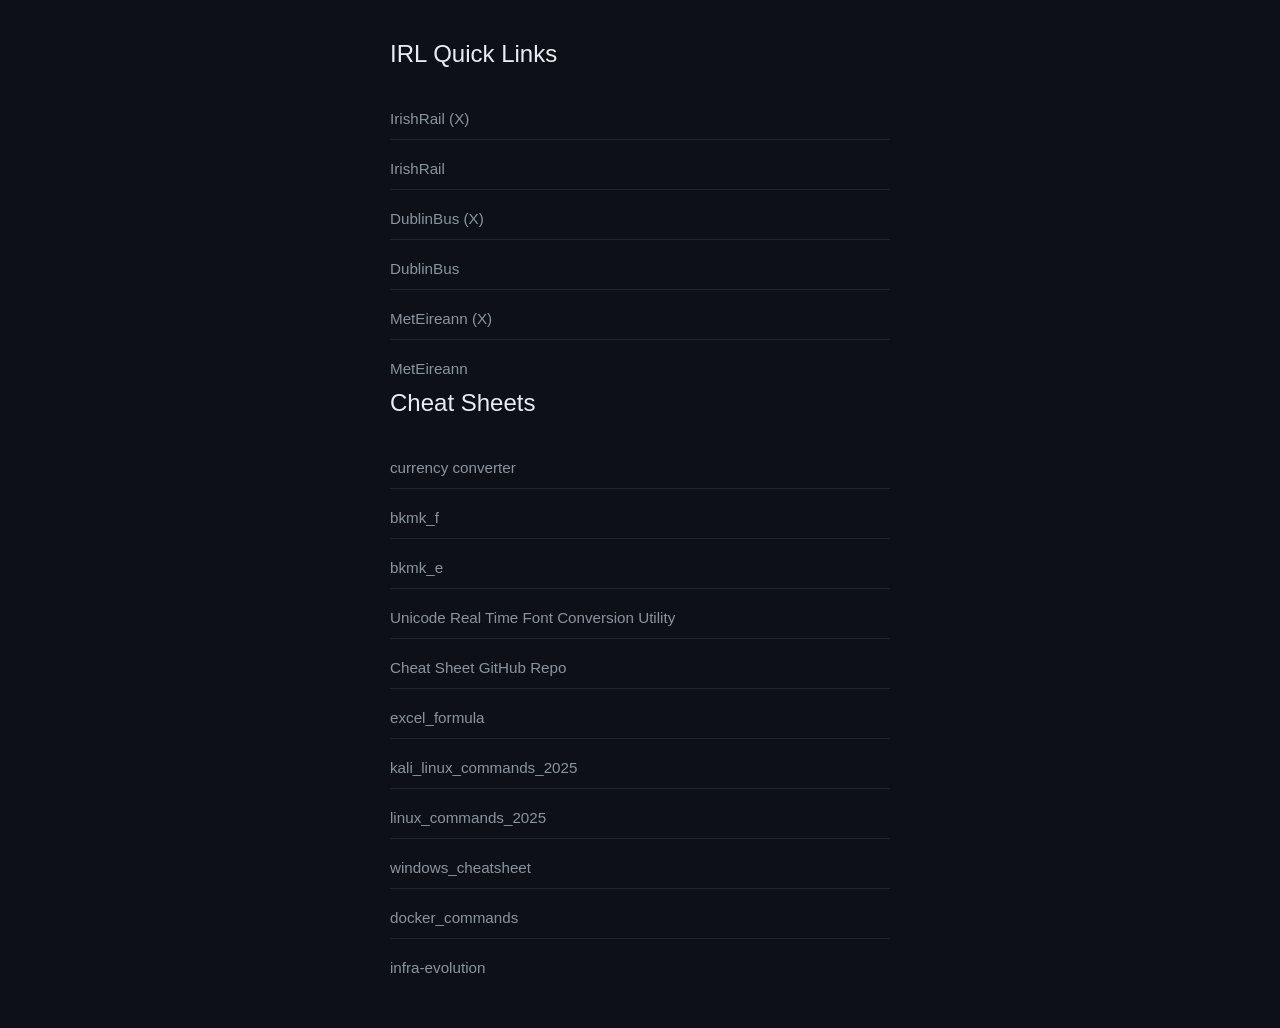
<file: index.html>
<!DOCTYPE html>
<html lang="en">
<head>
    <meta charset="UTF-8">
    <meta name="viewport" content="width=device-width, initial-scale=1.0">
    <title>Cheat Sheets</title>
    <style>
        * {
            margin: 0;
            padding: 0;
            box-sizing: border-box;
        }

        body {
            font-family: -apple-system, BlinkMacSystemFont, 'Segoe UI', sans-serif;
            background: #0d1117;
            color: #c9d1d9;
            min-height: 100vh;
            display: flex;
            justify-content: center;
            align-items: center;
            padding: 40px 20px;
        }

        .container {
            max-width: 500px;
            width: 100%;
        }

        h1 {
            font-size: 1.5em;
            font-weight: 400;
            margin-bottom: 30px;
            color: #e6edf3;
        }

        .links-list {
            display: flex;
            flex-direction: column;
            gap: 8px;
        }

        .links-list a {
            color: #8b949e;
            text-decoration: none;
            padding: 12px 0;
            border-bottom: 1px solid #21262d;
            transition: color 0.2s ease;
            font-size: 0.95em;
        }

        .links-list a:hover {
            color: #58a6ff;
        }

        .links-list a:last-child {
            border-bottom: none;
        }
    </style>
</head>
<body>
    <div class="container">
        <h1>IRL Quick Links</h1>
        <div class="links-list">
            <a href="https://x.com/IrishRail " target="_blank">IrishRail (X)</a>
            <a href="https://www.irishrail.ie/en-ie/news/service-updates" target="_blank">IrishRail</a>
            <a href="https://x.com/dublinbusnews" target="_blank">DublinBus (X)</a>
            <a href="https://www.dublinbus.ie/news" target="_blank">DublinBus</a>
            <a href="https://x.com/MetEireann" target="_blank">MetEireann (X)</a>
            <a href="https://www.met.ie/" target="_blank">MetEireann</a>            
        </div>

        <h1>Cheat Sheets</h1>
        <div class="links-list">
            <!--<a href="https://en.wikipedia.org/wiki/Sukhoi_Su-27" target="_blank">test_link</a>-->
            <a href="https://share.google/RWYBJfytZVqCbBLNk" target="_blank">currency converter</a>
            <a href="https://daredumidu.github.io/ds_cheat_sheets/bm/bookmarks_ff.html" target="_blank">bkmk_f</a>
            <a href="https://daredumidu.github.io/ds_cheat_sheets/bm/bookmarks_edge.html" target="_blank">bkmk_e</a>
            <a href="https://daredumidu.github.io/ds_cheat_sheets/unicode/Real_Time_Unicode_Converter.htm" target="_blank">Unicode Real Time Font Conversion Utility</a>
            <a href="https://github.com/daredumidu/ds_cheat_sheets" target="_blank">Cheat Sheet GitHub Repo</a>
            <a href="https://daredumidu.github.io/ds_cheat_sheets/excel_formula.txt" target="_blank">excel_formula</a>
            <a href="https://daredumidu.github.io/ds_cheat_sheets/kali_linux_commands_2025.txt" target="_blank">kali_linux_commands_2025</a>
            <a href="https://daredumidu.github.io/ds_cheat_sheets/linux_commands_2025.txt" target="_blank">linux_commands_2025</a>
            <a href="https://daredumidu.github.io/ds_cheat_sheets/windows_cheatsheet.txt" target="_blank">windows_cheatsheet</a>
            <a href="https://daredumidu.github.io/ds_cheat_sheets/docker_commands.txt" target="_blank">docker_commands</a>
            <a href="https://daredumidu.github.io/ds_cheat_sheets/mermaid/infra-evolution.html" target="_blank">infra-evolution</a>

        </div>
        
    </div>

</body>
</html>
</file>
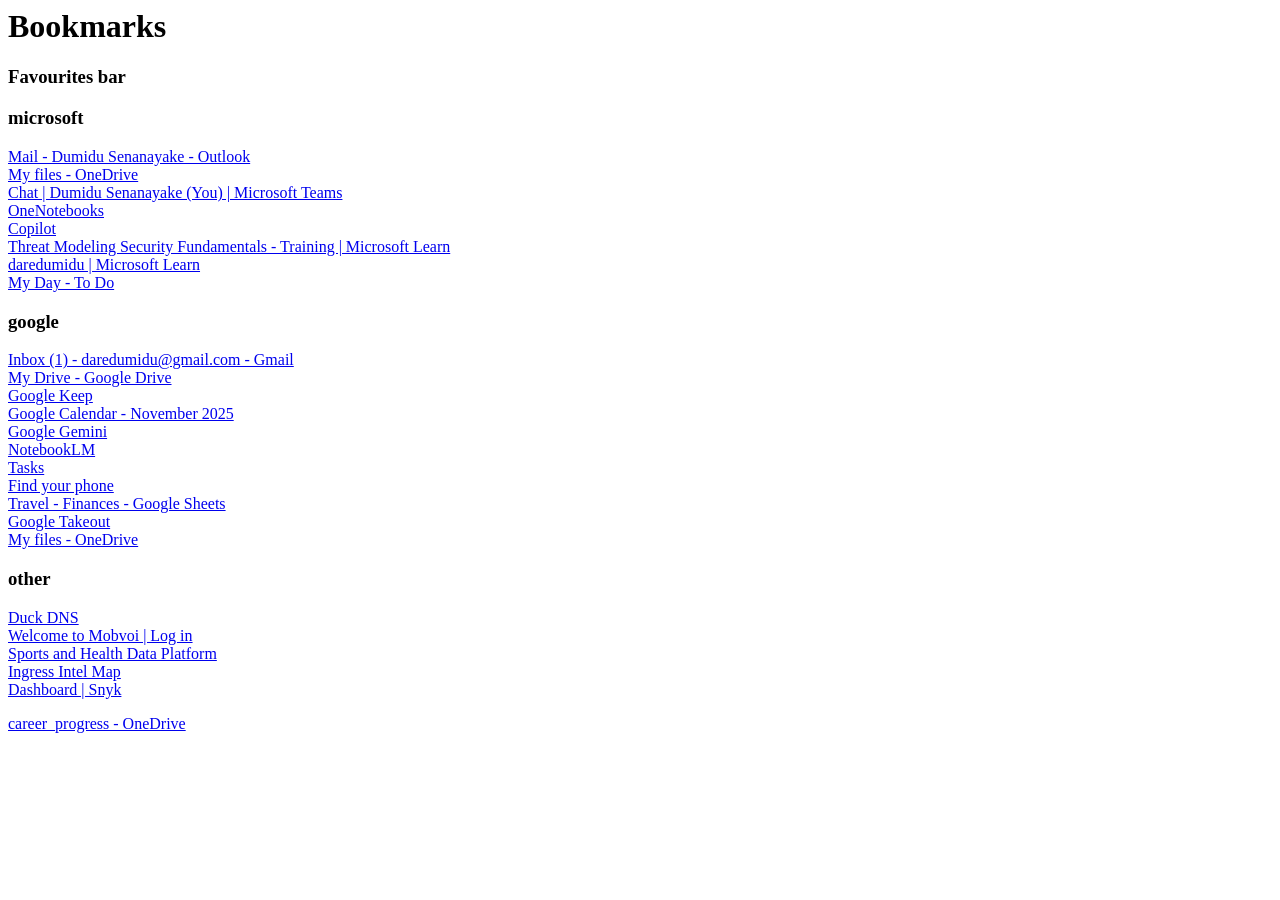
<file: booknarks_edge.html>
<!DOCTYPE NETSCAPE-Bookmark-file-1>
<!-- This is an automatically generated file.
     It will be read and overwritten.
     DO NOT EDIT! -->
<META HTTP-EQUIV="Content-Type" CONTENT="text/html; charset=UTF-8">
<TITLE>Bookmarks</TITLE>
<H1>Bookmarks</H1>
<DL><p>
    <DT><H3 ADD_DATE="1771074055" LAST_MODIFIED="0" PERSONAL_TOOLBAR_FOLDER="true">Favourites bar</H3>
    <DL><p>
        <DT><H3 ADD_DATE="1762255246" LAST_MODIFIED="1763492271">microsoft</H3>
        <DL><p>
            <DT><A HREF="https://outlook.live.com/mail/0/" ADD_DATE="1711275766" ICON="[data-uri]">Mail - Dumidu Senanayake - Outlook</A>
            <DT><A HREF="https://onedrive.live.com/?id=root&cid=1509F08272B835AF" ADD_DATE="1709491446" ICON="[data-uri]">My files - OneDrive</A>
            <DT><A HREF="https://teams.live.com/v2" ADD_DATE="1752751922" ICON="[data-uri]">Chat | Dumidu Senanayake (You) | Microsoft Teams</A>
            <DT><A HREF="https://www.onenote.com/notebooks?auth=1&nf=1&fromAR=1" ADD_DATE="1715942907" ICON="[data-uri]">OneNotebooks</A>
            <DT><A HREF="https://copilot.microsoft.com/" ADD_DATE="1711960123" ICON="[data-uri]">Copilot</A>
            <DT><A HREF="https://learn.microsoft.com/en-us/training/paths/tm-threat-modeling-fundamentals/" ADD_DATE="1746131644" ICON="[data-uri]">Threat Modeling Security Fundamentals - Training | Microsoft Learn</A>
            <DT><A HREF="https://learn.microsoft.com/en-us/users/daredumidu/" ADD_DATE="1746131665" ICON="[data-uri]">daredumidu | Microsoft Learn</A>
            <DT><A HREF="https://to-do.live.com/tasks/" ADD_DATE="1763492271" ICON="[data-uri]">My Day - To Do</A>
        </DL><p>
        <DT><H3 ADD_DATE="1762255302" LAST_MODIFIED="1771690119">google</H3>
        <DL><p>
            <DT><A HREF="https://mail.google.com/mail/u/0/#inbox" ADD_DATE="1762255193" ICON="[data-uri]">Inbox (1) - daredumidu@gmail.com - Gmail</A>
            <DT><A HREF="https://drive.google.com/drive/my-drive" ADD_DATE="1762255221" ICON="[data-uri]">My Drive - Google Drive</A>
            <DT><A HREF="https://keep.google.com/" ADD_DATE="1762255385" ICON="[data-uri]">Google Keep</A>
            <DT><A HREF="https://calendar.google.com/calendar/u/0/r?pli=1" ADD_DATE="1762255355" ICON="[data-uri]">Google Calendar - November 2025</A>
            <DT><A HREF="https://gemini.google.com/app" ADD_DATE="1762255432" ICON="[data-uri]">Google Gemini</A>
            <DT><A HREF="https://notebooklm.google.com/" ADD_DATE="1763557625" ICON="[data-uri]">NotebookLM</A>
            <DT><A HREF="https://tasks.google.com/u/0/tasks/" ADD_DATE="1763490089" ICON="[data-uri]">Tasks</A>
            <DT><A HREF="https://myaccount.google.com/find-your-phone?pli=1" ADD_DATE="1765142113" ICON="[data-uri]">Find your phone</A>
            <DT><A HREF="https://docs.google.com/spreadsheets/d/1Va7y75VR1AEHIvyV1kJ89_4T4nCxevs6gvGrwm92EVA/edit?gid=230122126#gid=230122126" ADD_DATE="1766862909" ICON="[data-uri]">Travel - Finances - Google Sheets</A>
            <DT><A HREF="https://takeout.google.com/?pli=1" ADD_DATE="1767351826" ICON="[data-uri]">Google Takeout</A>
            <DT><A HREF="https://onedrive.live.com/?view=0" ADD_DATE="1771690119" ICON="[data-uri]">My files - OneDrive</A>
        </DL><p>
        <DT><H3 ADD_DATE="1765125659" LAST_MODIFIED="1766417194">other</H3>
        <DL><p>
            <DT><A HREF="https://www.duckdns.org/login-google?state=uhiuhogyufowaeohawhesauoi&code=4%2F0Ab32j91epjFue04bID56utaqcM2JLR3c4SEptm0b4MlKlxiVANWvdmuLJ-EqNSrFa4_s-g&scope=email+https%3A%2F%2Fwww.googleapis.com%2Fauth%2Fuserinfo.email+openid&authuser=0&prompt=none" ADD_DATE="1764439403" ICON="[data-uri]">Duck DNS</A>
            <DT><A HREF="https://www.mobvoi.com/eu/account/login" ADD_DATE="1762255483" ICON="[data-uri]">Welcome to Mobvoi | Log in</A>
            <DT><A HREF="https://health.mobvoi.com/login?redirect_url=https%3A%2F%2Fhealth.mobvoi.com" ADD_DATE="1762255501" ICON="[data-uri]">Sports and Health Data Platform</A>
            <DT><A HREF="https://intel.ingress.com/intel" ADD_DATE="1765125792" ICON="[data-uri]">Ingress Intel Map</A>
            <DT><A HREF="https://app.snyk.io/org/daredumidu/dashboard" ADD_DATE="1766417194" ICON="[data-uri]">Dashboard | Snyk</A>
        </DL><p>
    </DL><p>
    <DT><A HREF="https://onedrive.live.com/?id=%2Fpersonal%2F1509f08272b835af%2FDocuments%2Fdumidu%2Fcareer%5Fprogress&view=0&noAuthRedirect=1" ADD_DATE="1754590787" ICON="[data-uri]">career_progress - OneDrive</A>
</DL><p>
</file>
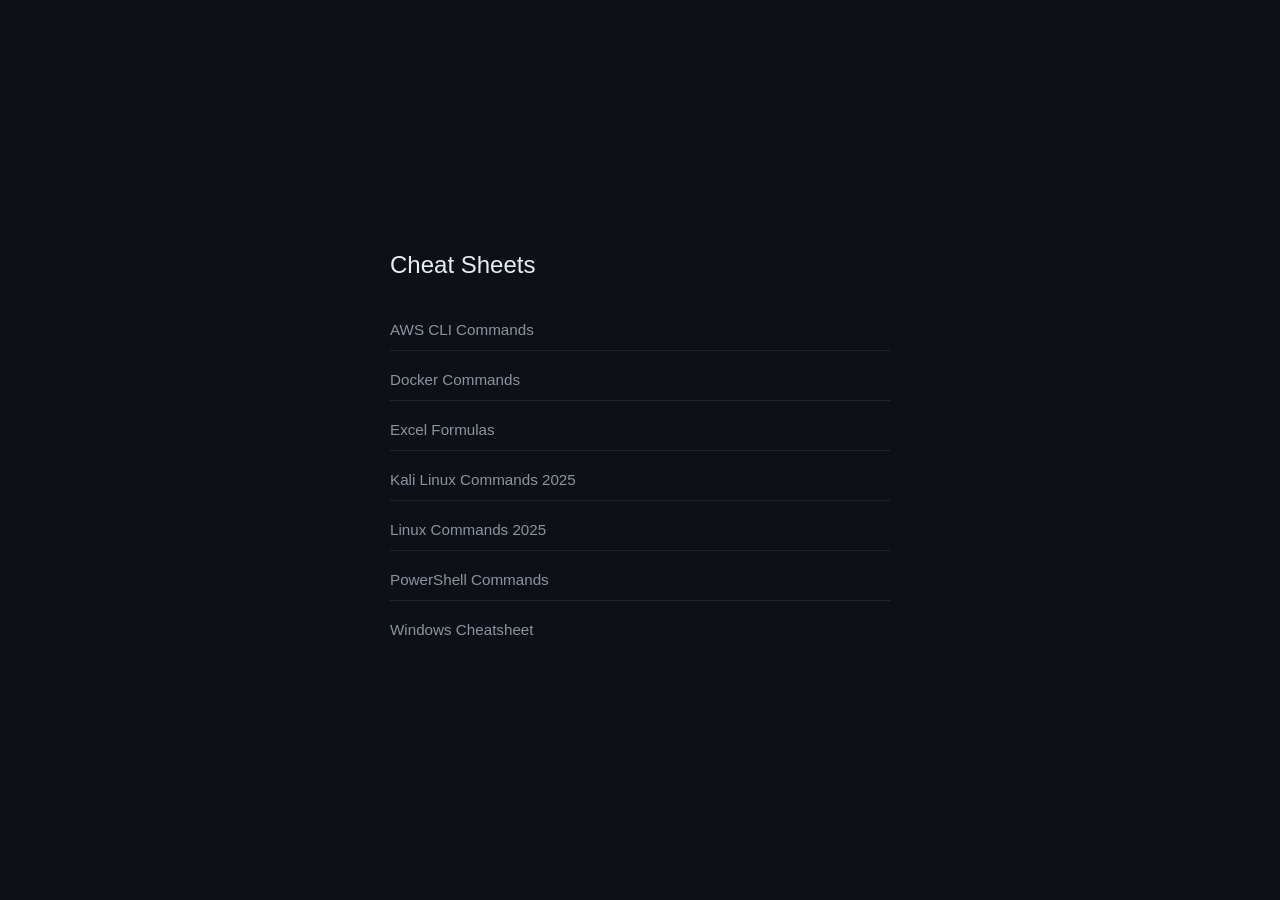
<file: cheet_sheet.html>
<!DOCTYPE html>
<html lang="en">
<head>
    <meta charset="UTF-8">
    <meta name="viewport" content="width=device-width, initial-scale=1.0">
    <title>Cheat Sheets</title>
    <style>
        * {
            margin: 0;
            padding: 0;
            box-sizing: border-box;
        }

        body {
            font-family: -apple-system, BlinkMacSystemFont, 'Segoe UI', sans-serif;
            background: #0d1117;
            color: #c9d1d9;
            min-height: 100vh;
            display: flex;
            justify-content: center;
            align-items: center;
            padding: 40px 20px;
        }

        .container {
            max-width: 500px;
            width: 100%;
        }

        h1 {
            font-size: 1.5em;
            font-weight: 400;
            margin-bottom: 30px;
            color: #e6edf3;
        }

        .links-list {
            display: flex;
            flex-direction: column;
            gap: 8px;
        }

        .links-list a {
            color: #8b949e;
            text-decoration: none;
            padding: 12px 0;
            border-bottom: 1px solid #21262d;
            transition: color 0.2s ease;
            font-size: 0.95em;
        }

        .links-list a:hover {
            color: #58a6ff;
        }

        .links-list a:last-child {
            border-bottom: none;
        }
    </style>
</head>
<body>
    <div class="container">
        <h1>Cheat Sheets</h1>
        <div class="links-list">
            <a href="https://daredumidu.github.io/ds_cheat_sheets/aws_cli.txt" target="_blank">AWS CLI Commands</a>
            <a href="https://daredumidu.github.io/ds_cheat_sheets/docker_commands.txt" target="_blank">Docker Commands</a>
            <a href="https://daredumidu.github.io/ds_cheat_sheets/excel_formula.txt" target="_blank">Excel Formulas</a>
            <a href="https://daredumidu.github.io/ds_cheat_sheets/kali_linux_commands_2025.txt" target="_blank">Kali Linux Commands 2025</a>
            <a href="https://daredumidu.github.io/ds_cheat_sheets/linux_commands_2025.txt" target="_blank">Linux Commands 2025</a>
            <a href="https://daredumidu.github.io/ds_cheat_sheets/powershell_commands.txt" target="_blank">PowerShell Commands</a>
            <a href="https://daredumidu.github.io/ds_cheat_sheets/windows_cheatsheet.txt" target="_blank">Windows Cheatsheet</a>
        </div>
    </div>
</body>
</html>
</file>
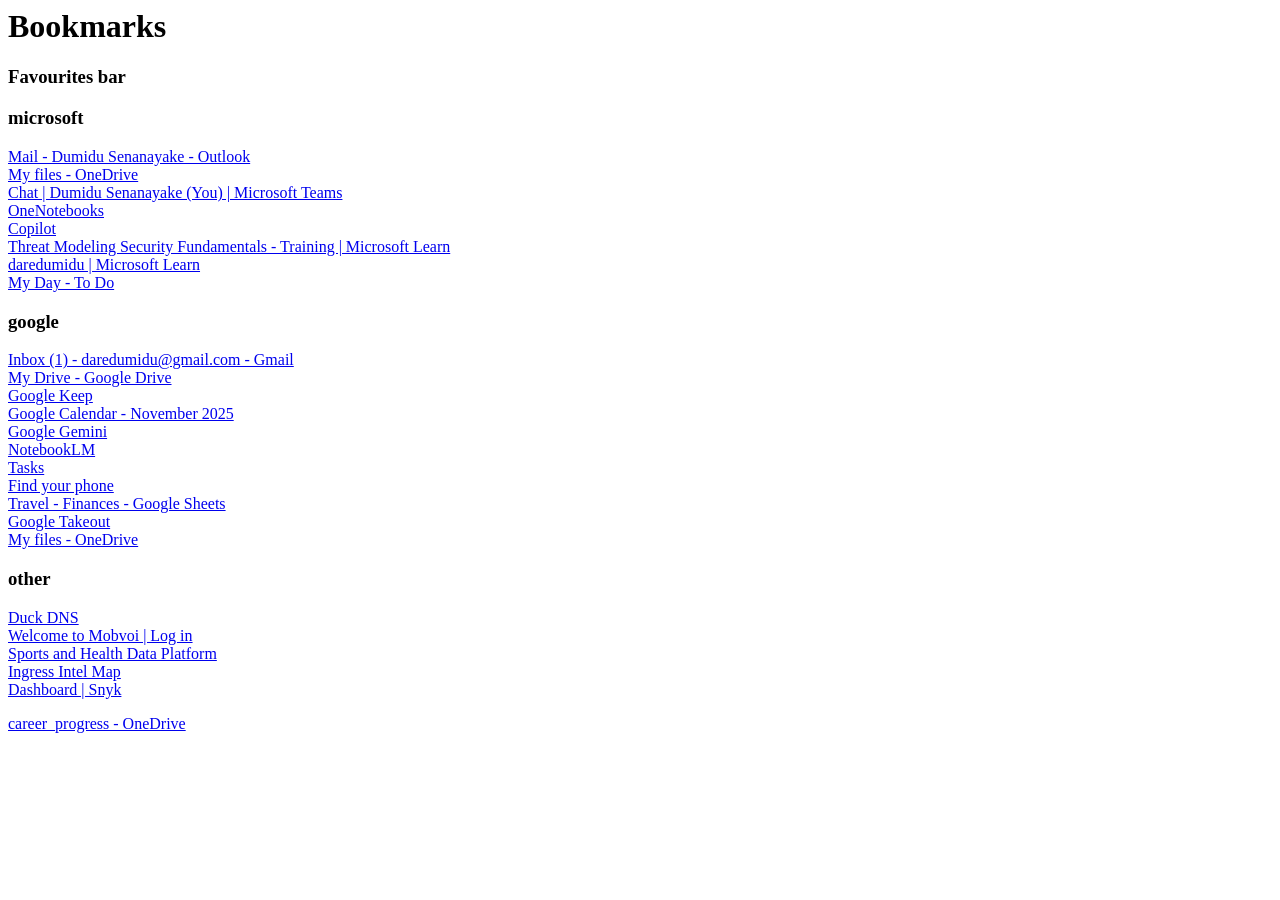
<file: bm/bookmarks_edge.html>
<!DOCTYPE NETSCAPE-Bookmark-file-1>
<!-- This is an automatically generated file.
     It will be read and overwritten.
     DO NOT EDIT! -->
<META HTTP-EQUIV="Content-Type" CONTENT="text/html; charset=UTF-8">
<TITLE>Bookmarks</TITLE>
<H1>Bookmarks</H1>
<DL><p>
    <DT><H3 ADD_DATE="1771074055" LAST_MODIFIED="0" PERSONAL_TOOLBAR_FOLDER="true">Favourites bar</H3>
    <DL><p>
        <DT><H3 ADD_DATE="1762255246" LAST_MODIFIED="1763492271">microsoft</H3>
        <DL><p>
            <DT><A HREF="https://outlook.live.com/mail/0/" ADD_DATE="1711275766" ICON="[data-uri]">Mail - Dumidu Senanayake - Outlook</A>
            <DT><A HREF="https://onedrive.live.com/?id=root&cid=1509F08272B835AF" ADD_DATE="1709491446" ICON="[data-uri]">My files - OneDrive</A>
            <DT><A HREF="https://teams.live.com/v2" ADD_DATE="1752751922" ICON="[data-uri]">Chat | Dumidu Senanayake (You) | Microsoft Teams</A>
            <DT><A HREF="https://www.onenote.com/notebooks?auth=1&nf=1&fromAR=1" ADD_DATE="1715942907" ICON="[data-uri]">OneNotebooks</A>
            <DT><A HREF="https://copilot.microsoft.com/" ADD_DATE="1711960123" ICON="[data-uri]">Copilot</A>
            <DT><A HREF="https://learn.microsoft.com/en-us/training/paths/tm-threat-modeling-fundamentals/" ADD_DATE="1746131644" ICON="[data-uri]">Threat Modeling Security Fundamentals - Training | Microsoft Learn</A>
            <DT><A HREF="https://learn.microsoft.com/en-us/users/daredumidu/" ADD_DATE="1746131665" ICON="[data-uri]">daredumidu | Microsoft Learn</A>
            <DT><A HREF="https://to-do.live.com/tasks/" ADD_DATE="1763492271" ICON="[data-uri]">My Day - To Do</A>
        </DL><p>
        <DT><H3 ADD_DATE="1762255302" LAST_MODIFIED="1771690119">google</H3>
        <DL><p>
            <DT><A HREF="https://mail.google.com/mail/u/0/#inbox" ADD_DATE="1762255193" ICON="[data-uri]">Inbox (1) - daredumidu@gmail.com - Gmail</A>
            <DT><A HREF="https://drive.google.com/drive/my-drive" ADD_DATE="1762255221" ICON="[data-uri]">My Drive - Google Drive</A>
            <DT><A HREF="https://keep.google.com/" ADD_DATE="1762255385" ICON="[data-uri]">Google Keep</A>
            <DT><A HREF="https://calendar.google.com/calendar/u/0/r?pli=1" ADD_DATE="1762255355" ICON="[data-uri]">Google Calendar - November 2025</A>
            <DT><A HREF="https://gemini.google.com/app" ADD_DATE="1762255432" ICON="[data-uri]">Google Gemini</A>
            <DT><A HREF="https://notebooklm.google.com/" ADD_DATE="1763557625" ICON="[data-uri]">NotebookLM</A>
            <DT><A HREF="https://tasks.google.com/u/0/tasks/" ADD_DATE="1763490089" ICON="[data-uri]">Tasks</A>
            <DT><A HREF="https://myaccount.google.com/find-your-phone?pli=1" ADD_DATE="1765142113" ICON="[data-uri]">Find your phone</A>
            <DT><A HREF="https://docs.google.com/spreadsheets/d/1Va7y75VR1AEHIvyV1kJ89_4T4nCxevs6gvGrwm92EVA/edit?gid=230122126#gid=230122126" ADD_DATE="1766862909" ICON="[data-uri]">Travel - Finances - Google Sheets</A>
            <DT><A HREF="https://takeout.google.com/?pli=1" ADD_DATE="1767351826" ICON="[data-uri]">Google Takeout</A>
            <DT><A HREF="https://onedrive.live.com/?view=0" ADD_DATE="1771690119" ICON="[data-uri]">My files - OneDrive</A>
        </DL><p>
        <DT><H3 ADD_DATE="1765125659" LAST_MODIFIED="1766417194">other</H3>
        <DL><p>
            <DT><A HREF="https://www.duckdns.org/login-google?state=uhiuhogyufowaeohawhesauoi&code=4%2F0Ab32j91epjFue04bID56utaqcM2JLR3c4SEptm0b4MlKlxiVANWvdmuLJ-EqNSrFa4_s-g&scope=email+https%3A%2F%2Fwww.googleapis.com%2Fauth%2Fuserinfo.email+openid&authuser=0&prompt=none" ADD_DATE="1764439403" ICON="[data-uri]">Duck DNS</A>
            <DT><A HREF="https://www.mobvoi.com/eu/account/login" ADD_DATE="1762255483" ICON="[data-uri]">Welcome to Mobvoi | Log in</A>
            <DT><A HREF="https://health.mobvoi.com/login?redirect_url=https%3A%2F%2Fhealth.mobvoi.com" ADD_DATE="1762255501" ICON="[data-uri]">Sports and Health Data Platform</A>
            <DT><A HREF="https://intel.ingress.com/intel" ADD_DATE="1765125792" ICON="[data-uri]">Ingress Intel Map</A>
            <DT><A HREF="https://app.snyk.io/org/daredumidu/dashboard" ADD_DATE="1766417194" ICON="[data-uri]">Dashboard | Snyk</A>
        </DL><p>
    </DL><p>
    <DT><A HREF="https://onedrive.live.com/?id=%2Fpersonal%2F1509f08272b835af%2FDocuments%2Fdumidu%2Fcareer%5Fprogress&view=0&noAuthRedirect=1" ADD_DATE="1754590787" ICON="[data-uri]">career_progress - OneDrive</A>
</DL><p>
</file>
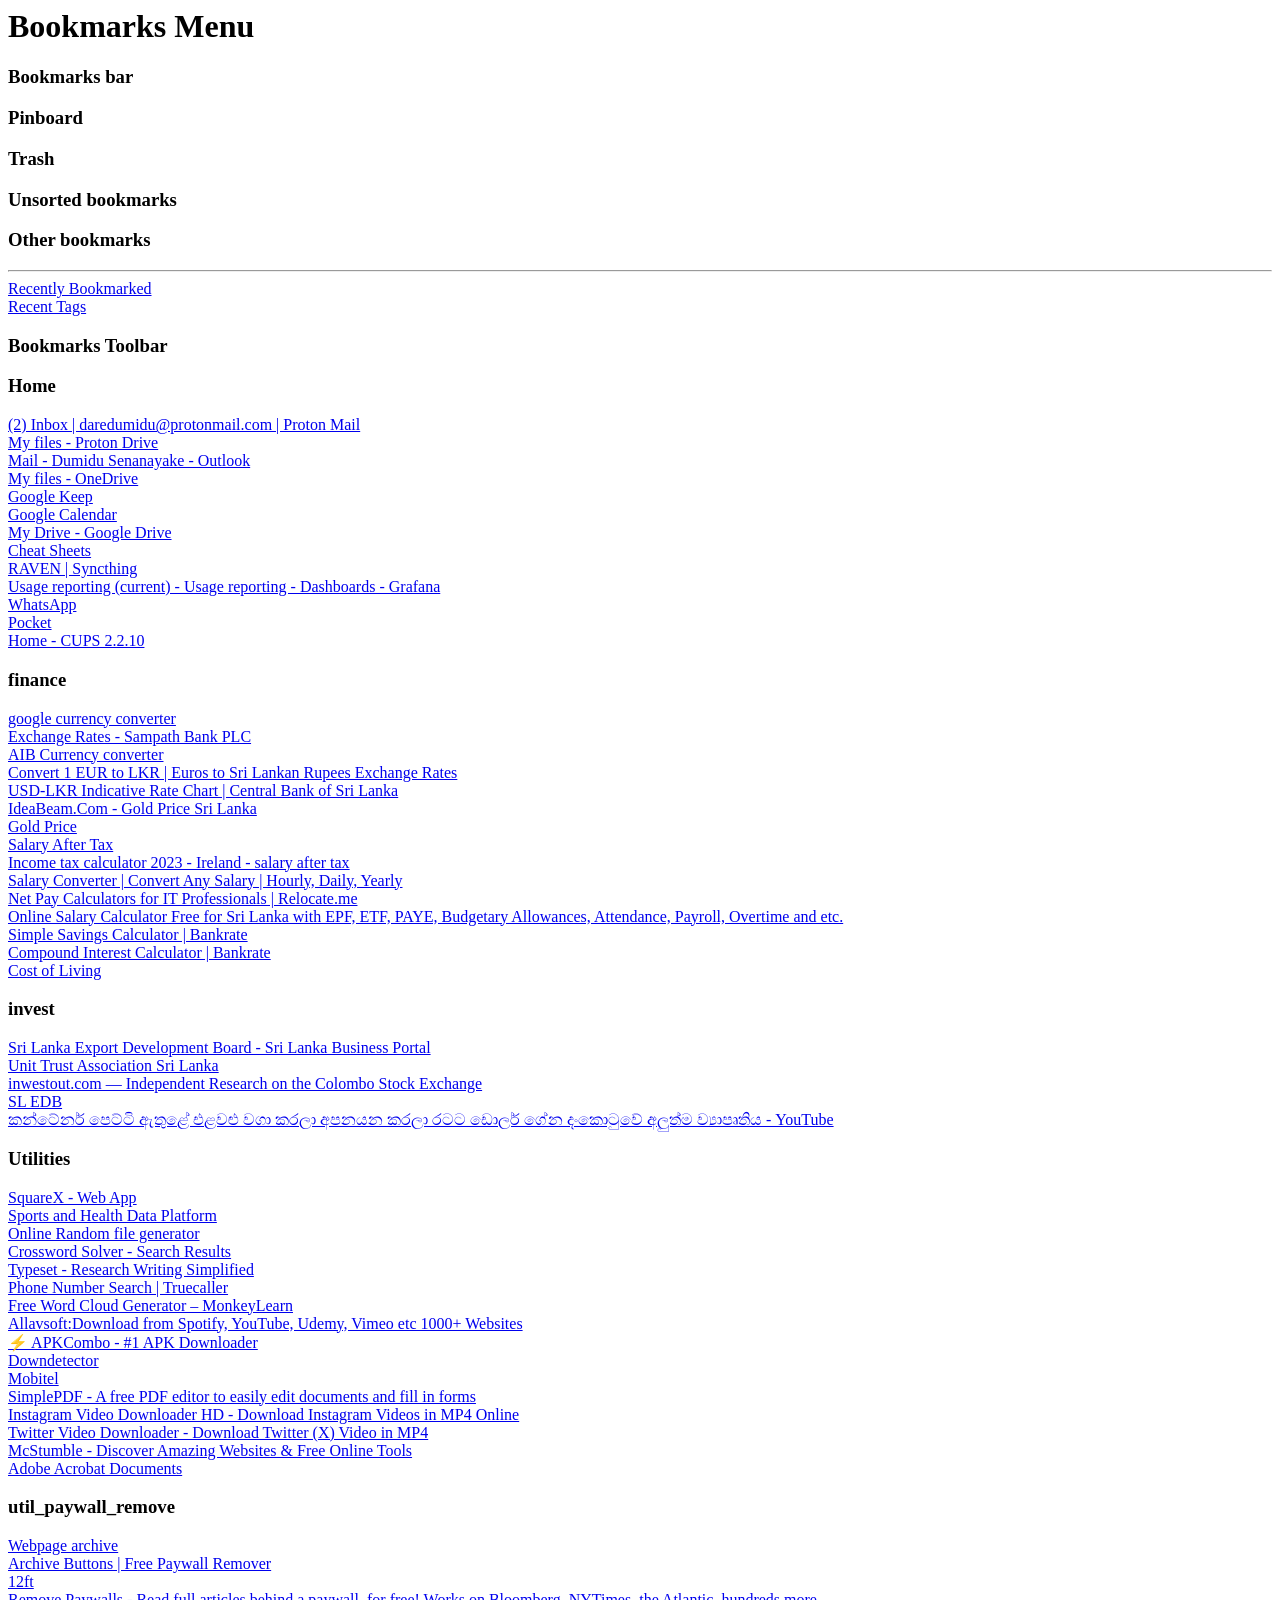
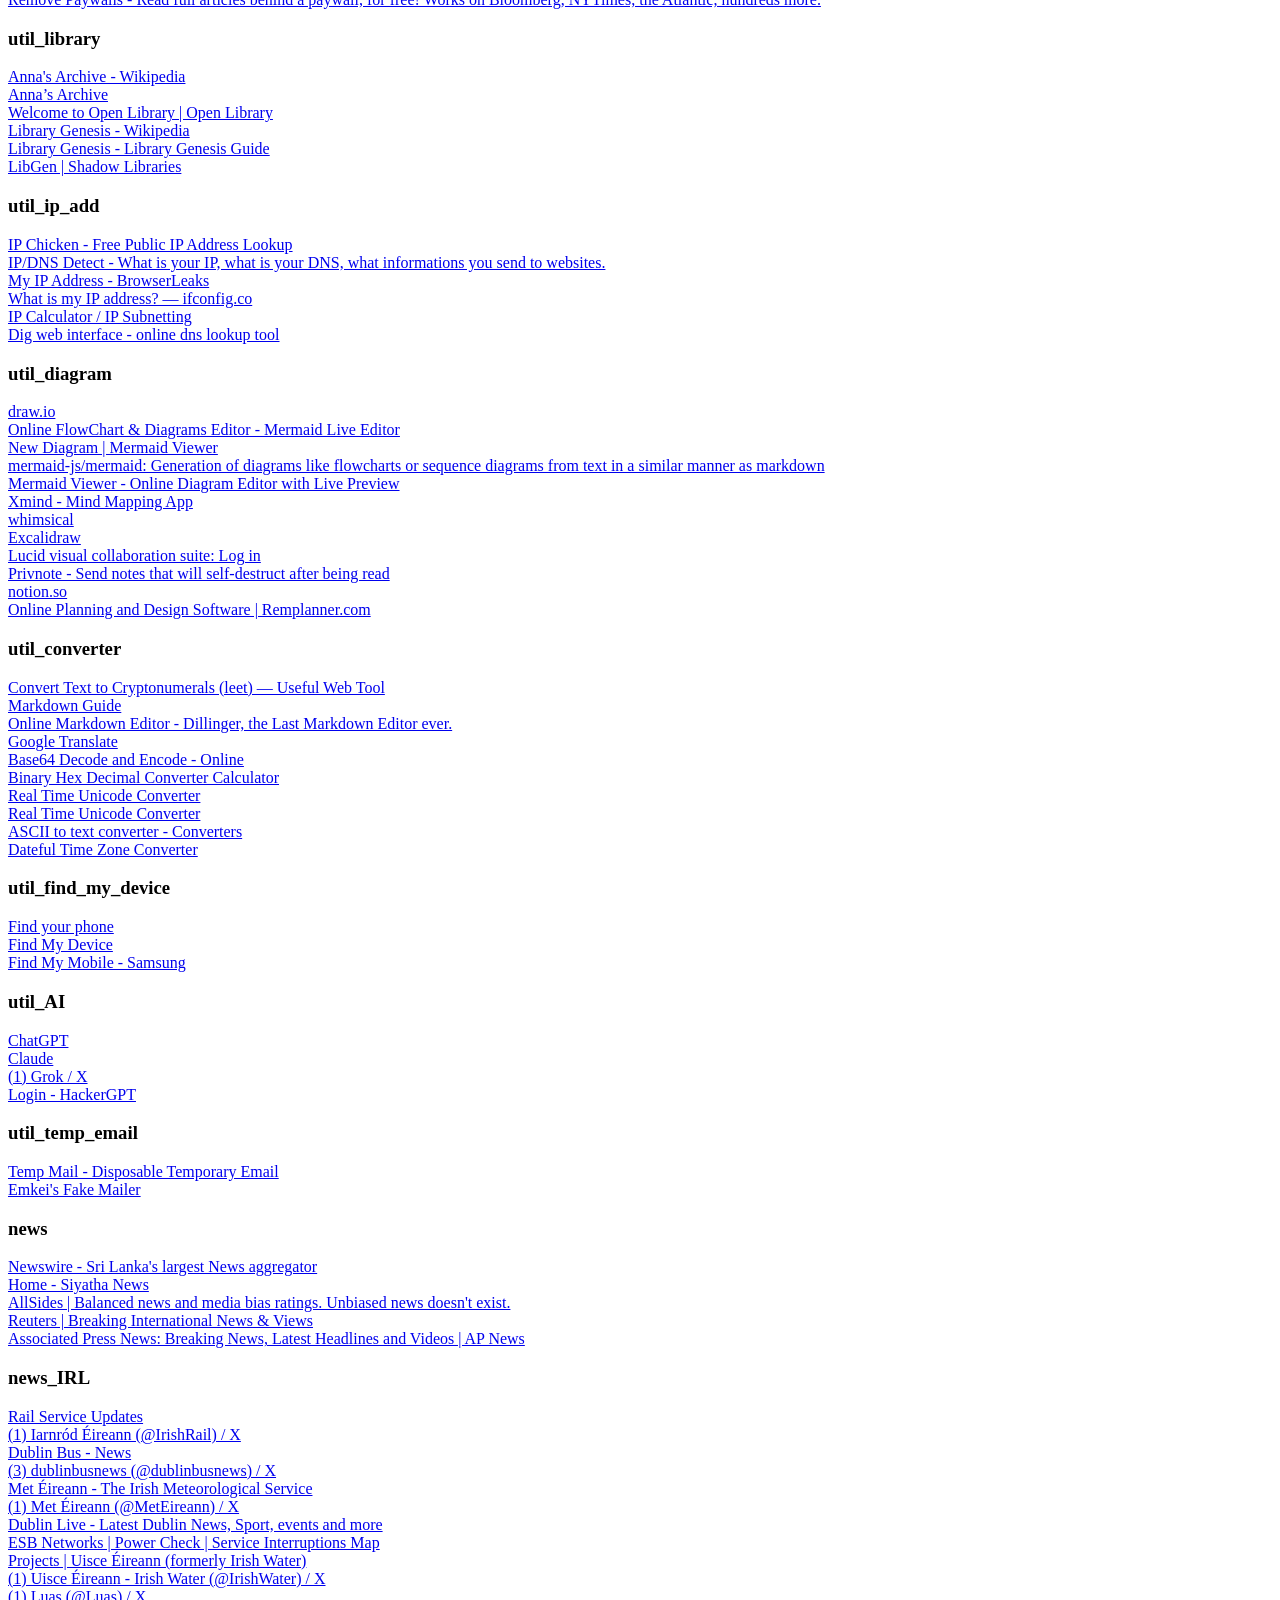
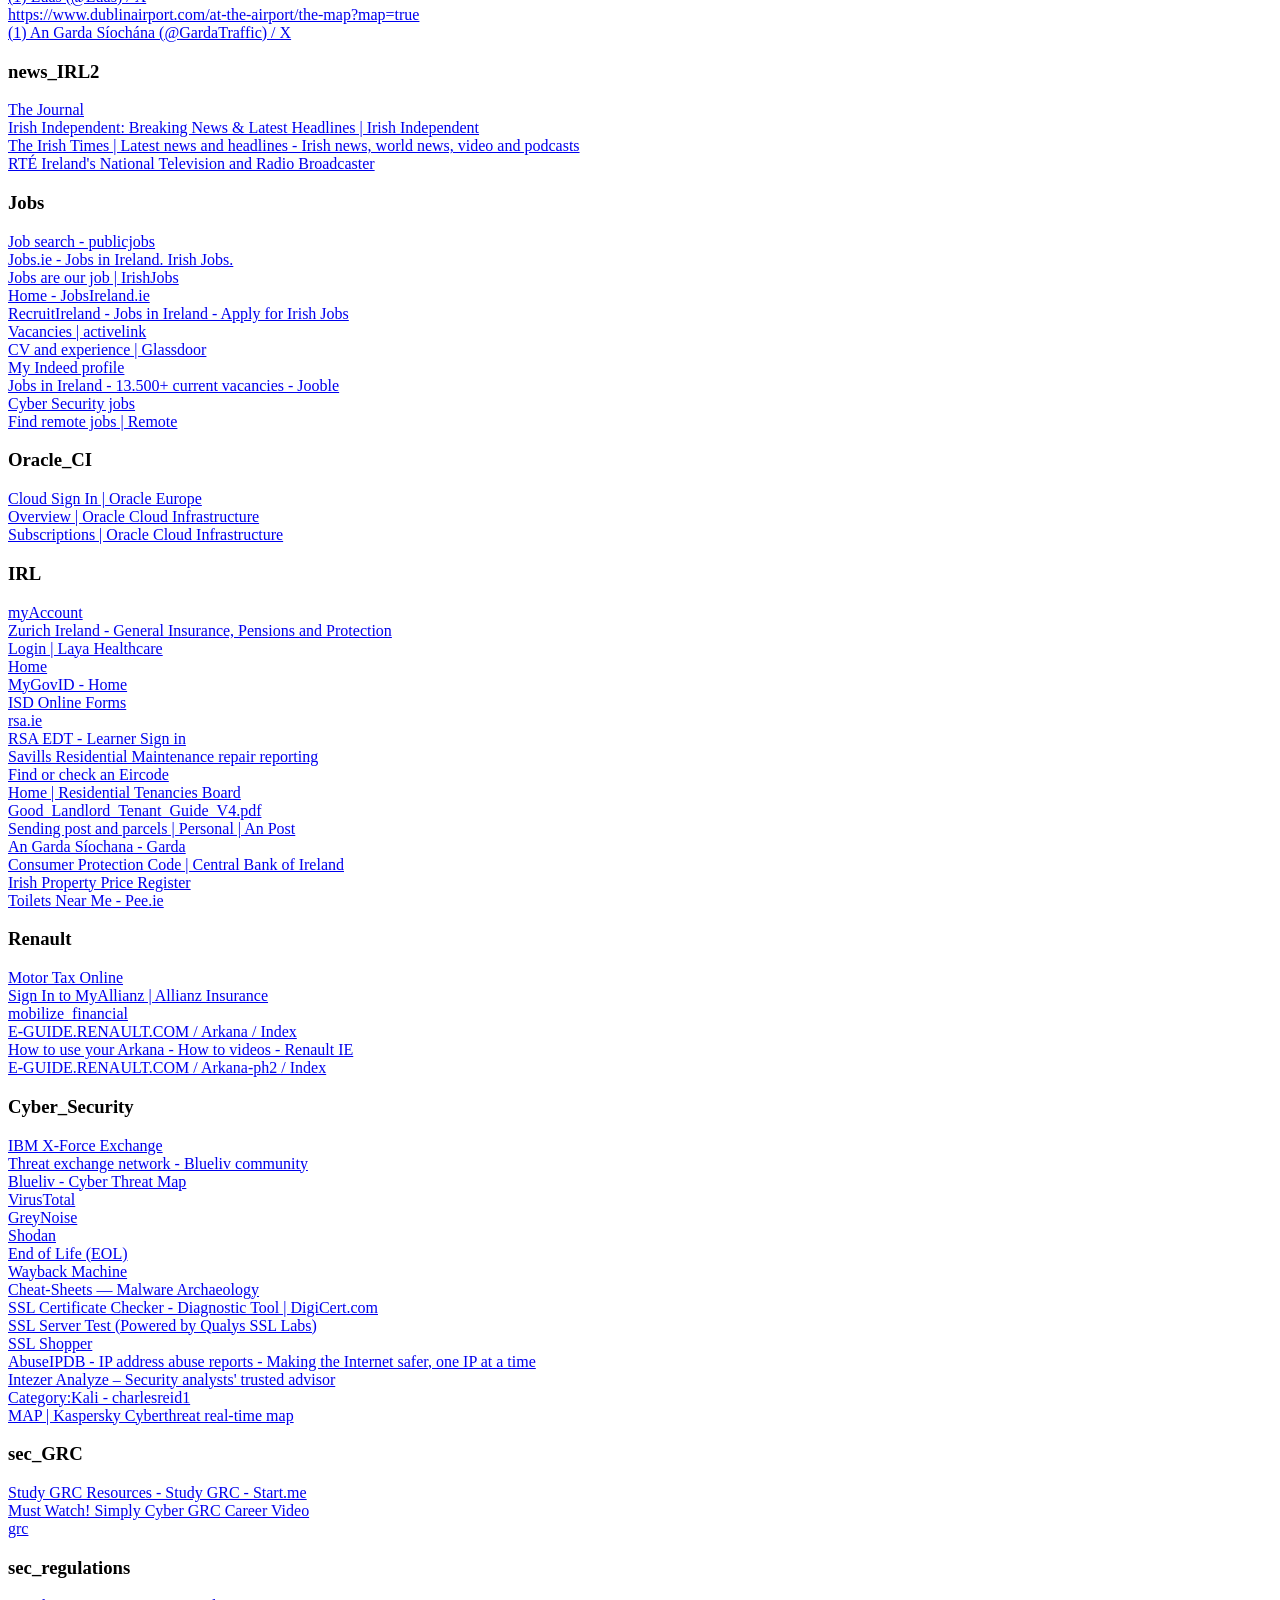
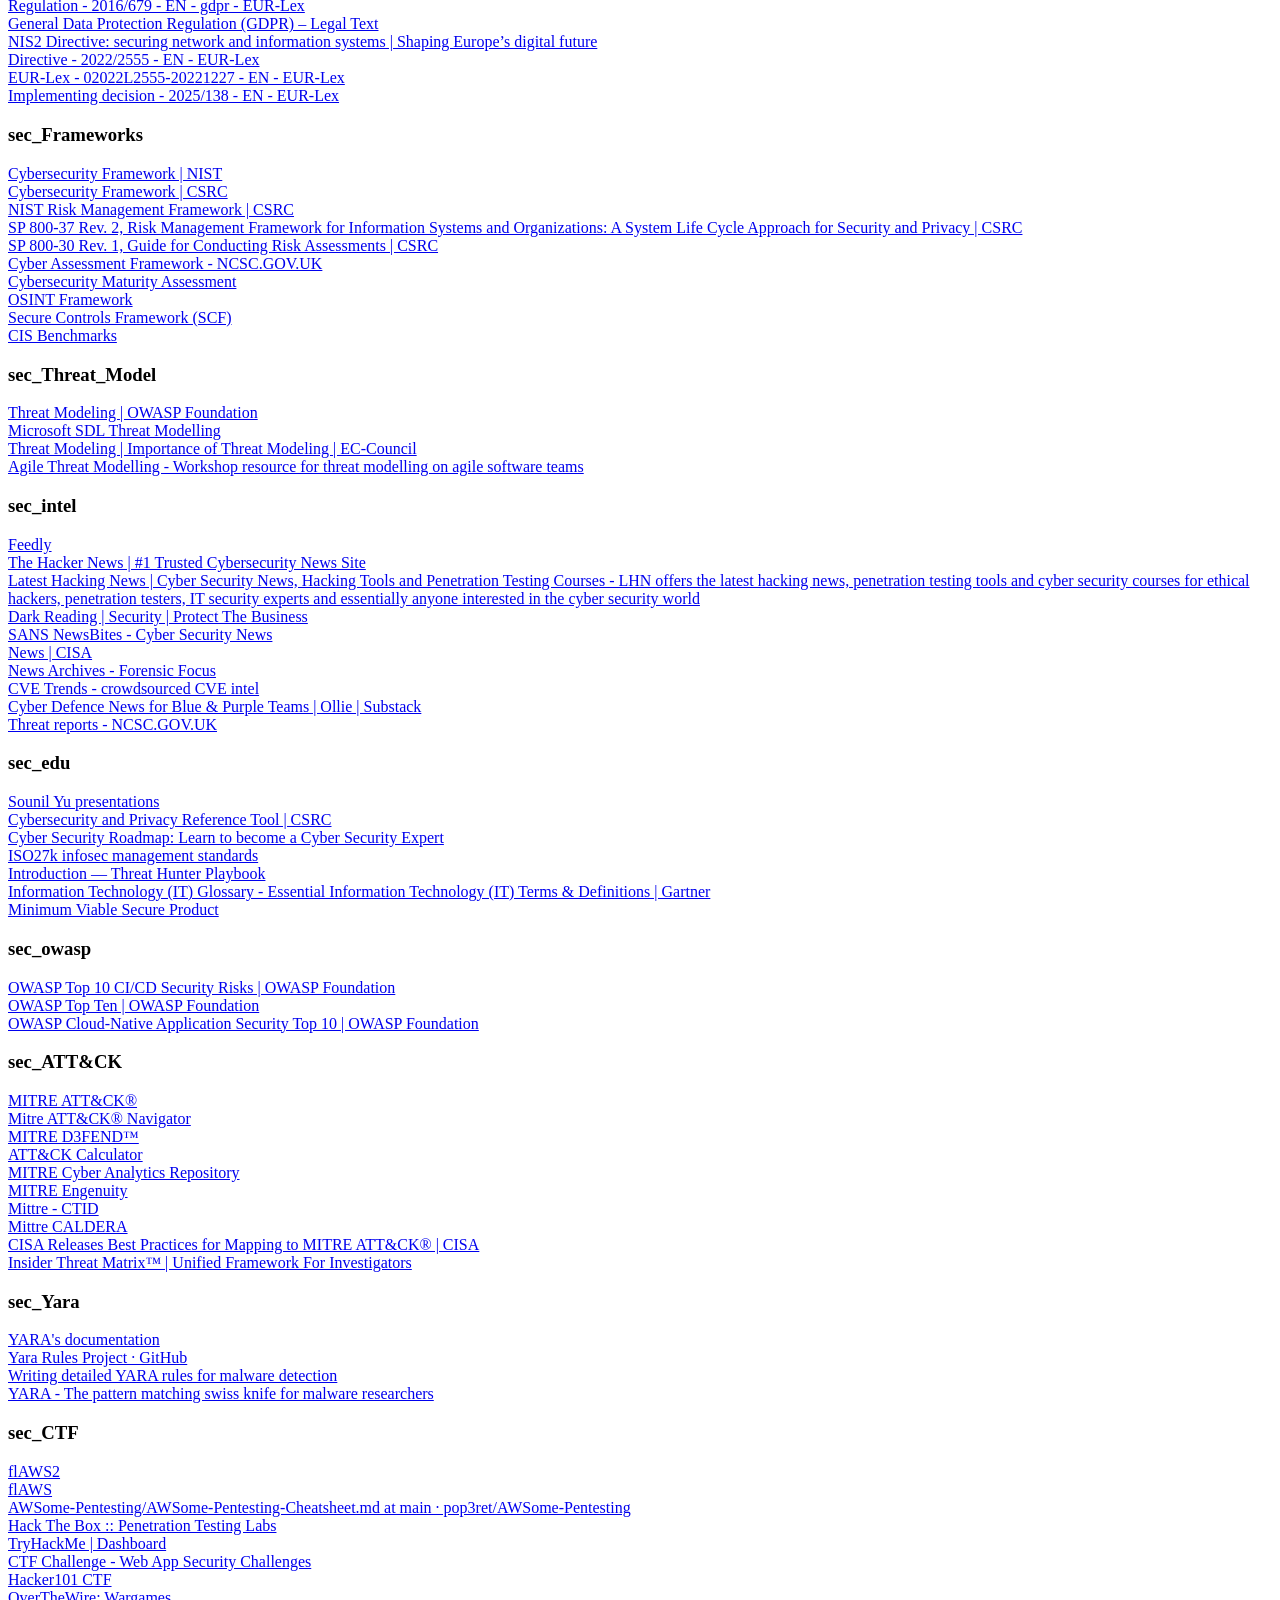
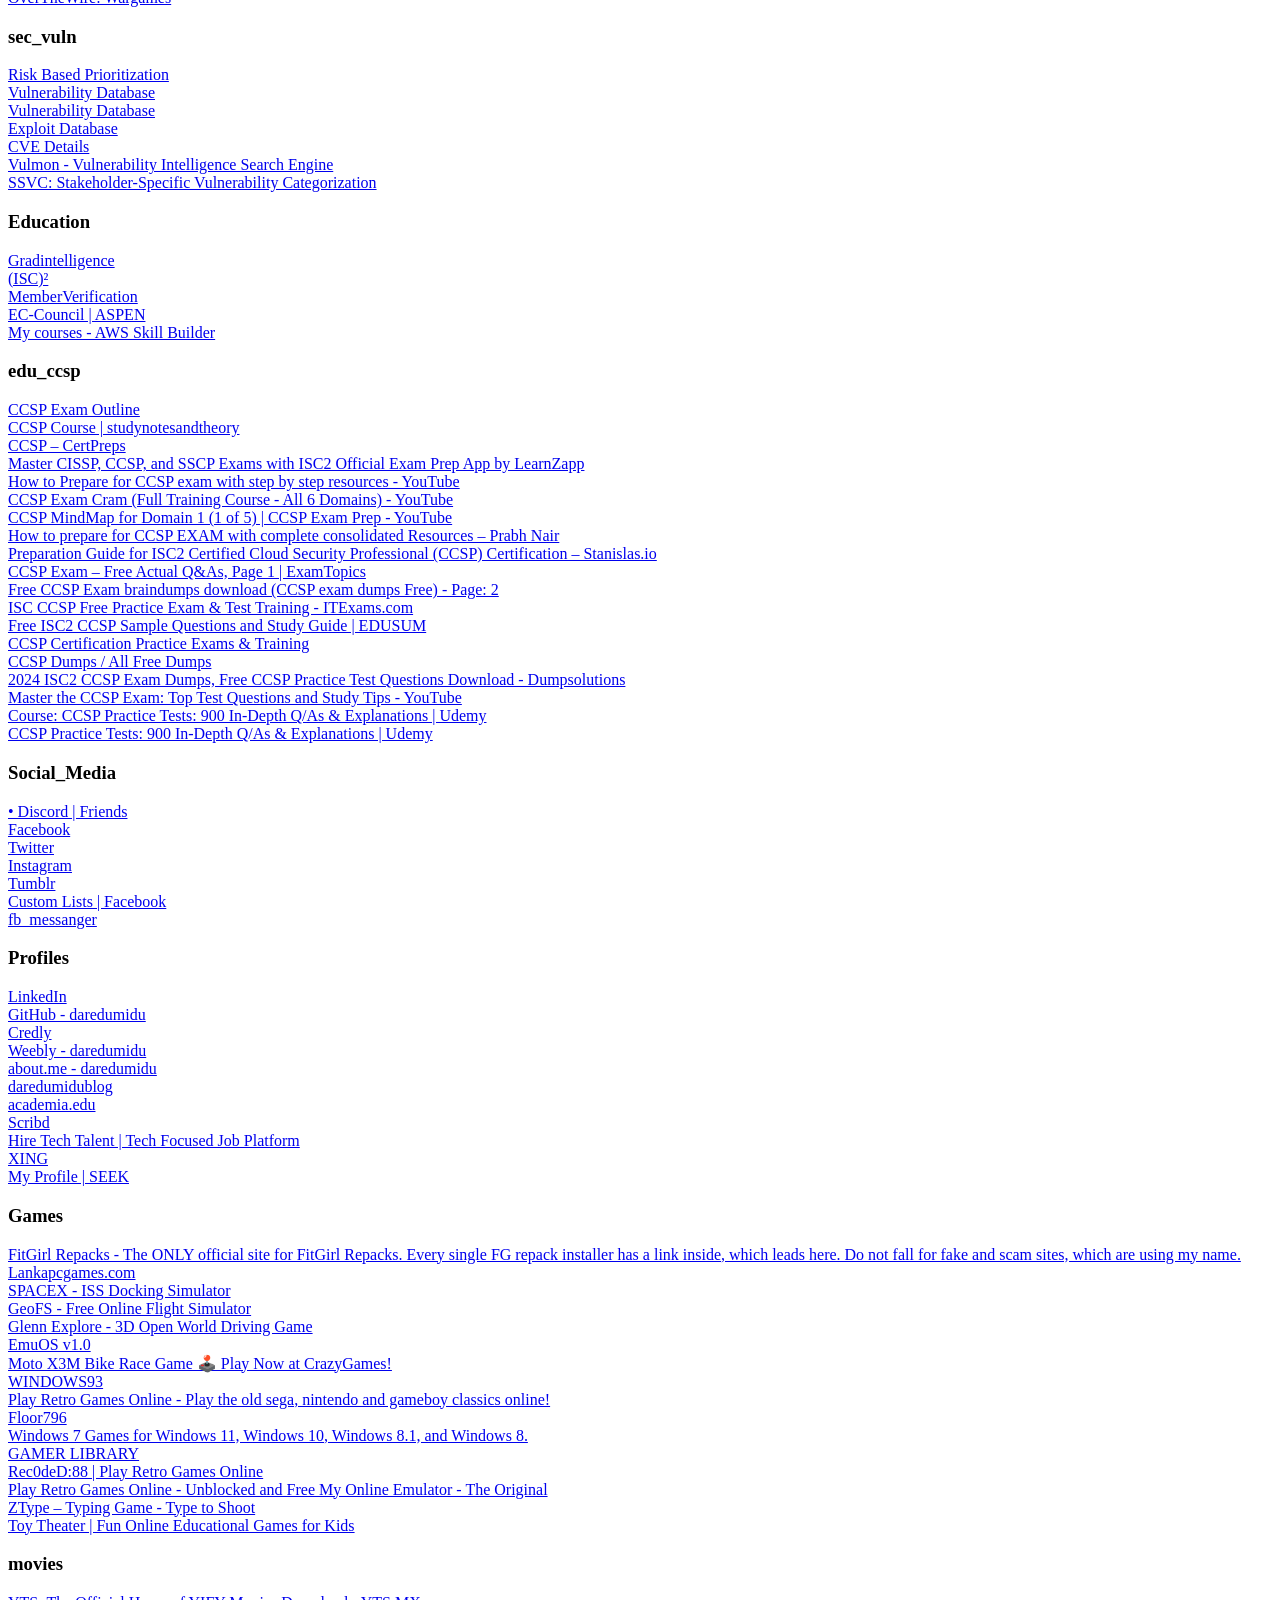
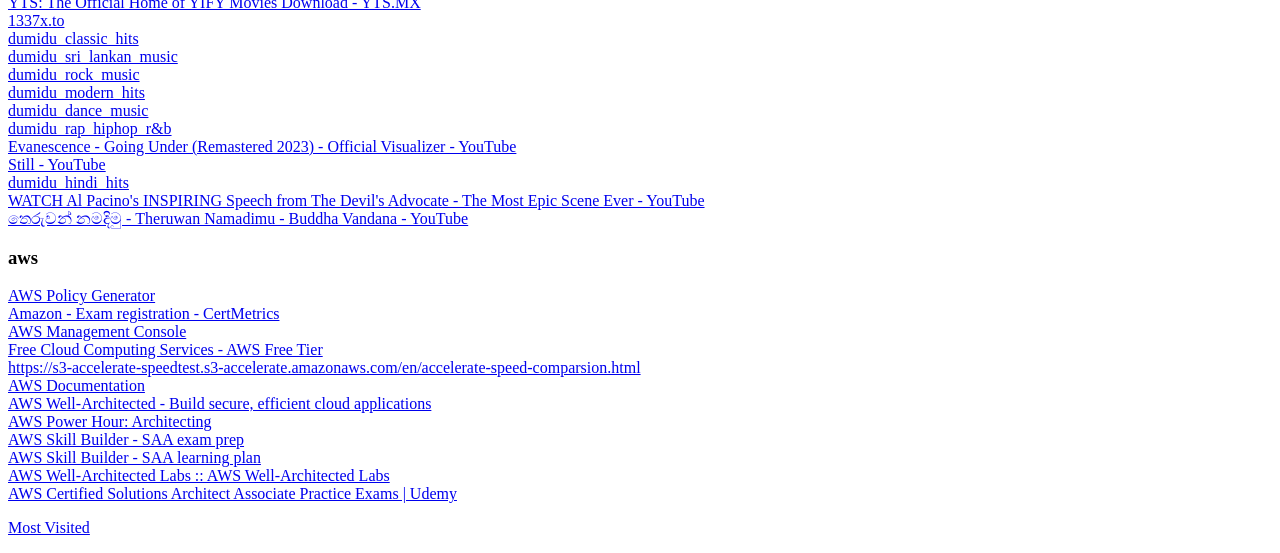
<file: bm/bookmarks_ff.html>
<!DOCTYPE NETSCAPE-Bookmark-file-1>
<!-- This is an automatically generated file.
     It will be read and overwritten.
     DO NOT EDIT! -->
<META HTTP-EQUIV="Content-Type" CONTENT="text/html; charset=UTF-8">
<meta http-equiv="Content-Security-Policy"
      content="default-src 'self'; script-src 'none'; img-src data: *; object-src 'none'"></meta>
<TITLE>Bookmarks</TITLE>
<H1>Bookmarks Menu</H1>

<DL><p>

    <DT><H3 ADD_DATE="1696097716" LAST_MODIFIED="1771024524">Bookmarks bar</H3>
    <DL><p>
    </DL><p>
    <DT><H3 ADD_DATE="1696097716" LAST_MODIFIED="1771024524">Pinboard</H3>
    <DL><p>
    </DL><p>

    <DT><H3 ADD_DATE="1672047923" LAST_MODIFIED="1771024524">Trash</H3>
    <DL><p>
    </DL><p>
    <DT><H3 ADD_DATE="1696097716" LAST_MODIFIED="1771024524">Unsorted bookmarks</H3>
    <DL><p>
    </DL><p>
    <DT><H3 ADD_DATE="1672047923" LAST_MODIFIED="1771024524">Other bookmarks</H3>
    <DL><p>
    </DL><p>
    <HR>    <DT><A HREF="place:parent=menu________&parent=unfiled_____&parent=toolbar_____&queryType=1&sort=12&maxResults=10&excludeQueries=1" ADD_DATE="1489586576" LAST_MODIFIED="1771024524">Recently Bookmarked</A>
    <DT><A HREF="place:type=6&sort=14&maxResults=10" ADD_DATE="1490020132" LAST_MODIFIED="1771024524">Recent Tags</A>

    </DL><p>
    <DT><H3 ADD_DATE="1771020657" LAST_MODIFIED="1788642943" PERSONAL_TOOLBAR_FOLDER="true">Bookmarks Toolbar</H3>
    <DL><p>

        <DT><H3 ADD_DATE="1672068616" LAST_MODIFIED="1775484926">Home</H3>
        <DL><p>
            <DT><A HREF="https://mail.proton.me/u/1/inbox" ADD_DATE="1708119196" LAST_MODIFIED="1771024524">(2) Inbox | daredumidu@protonmail.com | Proton Mail</A>
            <DT><A HREF="https://drive.proton.me/u/3/zkH_1rkAT9o3euZrO9-HkY1f_JD51EhwL9K5s-5neEmCnqF7M0jXzskLx_kXPap-ekjjF7xm_ynQlUJ-IWyQTw==/folder/3mBc5Ro6isxVxZQQOK0BYz8Z7lslunzpo4_Ft7zKBM04jJQwoaxVMmQF6TKeW8FmqW7wrs_ey3SCBMiQQzUMXw==" ADD_DATE="1711449665" LAST_MODIFIED="1771024524">My files - Proton Drive</A>
            <DT><A HREF="https://outlook.live.com/mail/0/" ADD_DATE="1672207511" LAST_MODIFIED="1771024524">Mail - Dumidu Senanayake - Outlook</A>
            <DT><A HREF="https://onedrive.live.com/?WT.mc_id=PROD%5FOL%2DWeb%5FInApp%5FLeftNav%5FFreeOfficeBarOD&ocid=PROD%5FOL%2DWeb%5FInApp%5FLeftNav%5FFreeOfficeBarOD&id=root&cid=1509F08272B835AF" ADD_DATE="1672207626" LAST_MODIFIED="1771024524">My files - OneDrive</A>
            <DT><A HREF="https://keep.google.com/" ADD_DATE="1672207127" LAST_MODIFIED="1771024524">Google Keep</A>
            <DT><A HREF="https://calendar.google.com/" ADD_DATE="1672207303" LAST_MODIFIED="1771024524">Google Calendar</A>
            <DT><A HREF="https://drive.google.com/drive/my-drive" ADD_DATE="1672301040" LAST_MODIFIED="1771024524">My Drive - Google Drive</A>
            <DT><A HREF="https://daredumidu.github.io/ds_cheat_sheets/" ADD_DATE="1770329316" LAST_MODIFIED="1771024524">Cheat Sheets</A>
            <DT><A HREF="https://127.0.0.1:8384/" ADD_DATE="1714909718" LAST_MODIFIED="1771024524" ICON_URI="https://127.0.0.1:8384/assets/img/favicon-default.png" ICON="[data-uri]">RAVEN | Syncthing</A>
            <DT><A HREF="https://mon.syncthing.net/d/edy5vpz3ri1ogd/usage-reporting-current?orgId=1&refresh=1h" ADD_DATE="1731435354" LAST_MODIFIED="1771024524">Usage reporting (current) - Usage reporting - Dashboards - Grafana</A>
            <DT><A HREF="https://web.whatsapp.com/" ADD_DATE="1657208519" LAST_MODIFIED="1771024524" ICON_URI="https://static.whatsapp.net/rsrc.php/yd/r/PfkSLByWV8O.webp" ICON="[data-uri]">WhatsApp</A>
            <DT><A HREF="https://getpocket.com/my-list?utm_source=firefox_pocket_save_button" ADD_DATE="1661351599" LAST_MODIFIED="1771024524">Pocket</A>
            <DT><A HREF="https://192.168.1.26:631/" ADD_DATE="1662567954" LAST_MODIFIED="1771024524">Home - CUPS 2.2.10</A>
        </DL><p>
        <DT><H3 ADD_DATE="1692463798" LAST_MODIFIED="1776609560">finance</H3>
        <DL><p>
            <DT><A HREF="https://share.google/RWYBJfytZVqCbBLNk" ADD_DATE="1776609517" LAST_MODIFIED="1776609560">google currency converter</A>
            <DT><A HREF="https://www.sampath.lk/en/exchange-rates" ADD_DATE="1657204523" LAST_MODIFIED="1771024524" ICON_URI="https://www.sampath.lk/favicon.png" ICON="[data-uri]">Exchange Rates - Sampath Bank PLC</A>
            <DT><A HREF="https://aib.ie/fxcentre/tools/currency-converter" ADD_DATE="1775499316" LAST_MODIFIED="1775499322" ICON_URI="https://aib.ie/content/dam/aib/common/favicon/favicon.ico" ICON="[data-uri]">AIB Currency converter</A>
            <DT><A HREF="https://www.revolut.com/en-US/currency-converter/convert-eur-to-lkr-exchange-rate/?amount=1" ADD_DATE="1776609451" LAST_MODIFIED="1776609456" ICON_URI="https://assets.revolut.com/assets/favicons/favicon-16x16.png" ICON="[data-uri]">Convert 1 EUR to LKR | Euros to Sri Lankan Rupees Exchange Rates</A>
            <DT><A HREF="https://www.cbsl.gov.lk/en/rates-and-indicators/exchange-rates/usd-lkr-Indicative-rate-chart" ADD_DATE="1657204530" LAST_MODIFIED="1771024524">USD-LKR Indicative Rate Chart | Central Bank of Sri Lanka</A>
            <DT><A HREF="https://ideabeam.com/finance/rates/goldprice.php" ADD_DATE="1657204619" LAST_MODIFIED="1771024524">IdeaBeam.Com - Gold Price Sri Lanka</A>
            <DT><A HREF="https://goldprice.org/" ADD_DATE="1657204574" LAST_MODIFIED="1771024524">Gold Price</A>
            <DT><A HREF="https://salaryaftertax.com/" ADD_DATE="1695723383" LAST_MODIFIED="1771024524">Salary After Tax</A>
            <DT><A HREF="https://ie.talent.com/tax-calculator" ADD_DATE="1703526216" LAST_MODIFIED="1771024524">Income tax calculator 2023 - Ireland - salary after tax</A>
            <DT><A HREF="https://ie.talent.com/convert" ADD_DATE="1762886728" LAST_MODIFIED="1771024524">Salary Converter | Convert Any Salary | Hourly, Daily, Yearly</A>
            <DT><A HREF="https://relocate.me/net-pay-calculators" ADD_DATE="1703527234" LAST_MODIFIED="1771024524">Net Pay Calculators for IT Professionals | Relocate.me</A>
            <DT><A HREF="https://salarycal.lk/" ADD_DATE="1657204299" LAST_MODIFIED="1775499266">Online Salary Calculator Free for Sri Lanka with EPF, ETF, PAYE, Budgetary Allowances, Attendance, Payroll, Overtime and etc.</A>
            <DT><A HREF="https://www.bankrate.com/banking/savings/simple-savings-calculator/" ADD_DATE="1773861354" LAST_MODIFIED="1773861372">Simple Savings Calculator | Bankrate</A>
            <DT><A HREF="https://www.bankrate.com/banking/savings/compound-savings-calculator/" ADD_DATE="1773861395" LAST_MODIFIED="1773861402">Compound Interest Calculator | Bankrate</A>
            <DT><A HREF="https://www.numbeo.com/cost-of-living/" ADD_DATE="1665072783" LAST_MODIFIED="1776167541" ICON_URI="https://www.numbeo.com/favicon.ico" ICON="[data-uri]">Cost of Living</A>
        </DL><p>
        <DT><H3 ADD_DATE="1770049994" LAST_MODIFIED="1780307439">invest</H3>
        <DL><p>
            <DT><A HREF="https://www.srilankabusiness.com/" ADD_DATE="1770049985" LAST_MODIFIED="1771024524" ICON_URI="https://www.srilankabusiness.com/favicon.ico" ICON="[data-uri]">Sri Lanka Export Development Board - Sri Lanka Business Portal</A>
            <DT><A HREF="https://www.utasl.lk/" ADD_DATE="1780307433" LAST_MODIFIED="1780307439" ICON_URI="https://www.utasl.lk/wp-content/uploads/2025/09/site-icon-150x150.png" ICON="[data-uri]">Unit Trust Association Sri Lanka</A>
            <DT><A HREF="https://inwestout.com/research/" ADD_DATE="1778527286" LAST_MODIFIED="1778527298">inwestout.com — Independent Research on the Colombo Stock Exchange</A>
            <DT><A HREF="https://www.facebook.com/sledb/" ADD_DATE="1770050010" LAST_MODIFIED="1771024524" ICON_URI="https://static.xx.fbcdn.net/rsrc.php/y1/r/ay1hV6OlegS.ico" ICON="[data-uri]">SL EDB</A>
            <DT><A HREF="https://www.youtube.com/watch?v=RKsWT6eDJec" ADD_DATE="1770050152" LAST_MODIFIED="1771024524">කන්ටේනර් පෙට්ටි ඇතුළේ එළවළු වගා කරලා අපනයන කරලා රටට ඩොලර් ගේන දංකොටුවේ අලුත්ම ව්‍යාපෘතිය - YouTube</A>
        </DL><p>
        <DT><H3 ADD_DATE="1672068616" LAST_MODIFIED="1785667038">Utilities</H3>
        <DL><p>
            <DT><A HREF="https://public.sqrx.com/web/" ADD_DATE="1717777234" LAST_MODIFIED="1771024524">SquareX - Web App</A>
            <DT><A HREF="https://health.mobvoi.com/login?redirect_url=https%3A%2F%2Fhealth.mobvoi.com" ADD_DATE="1759669370" LAST_MODIFIED="1771024524">Sports and Health Data Platform</A>
            <DT><A HREF="https://pinetools.com/random-file-generator" ADD_DATE="1706110422" LAST_MODIFIED="1771024524" ICON_URI="https://pinetools.com/files/favicon.ico" ICON="[data-uri]">Online Random file generator</A>
            <DT><A HREF="http://www.the-crossword-solver.com/search" ADD_DATE="1508937282" LAST_MODIFIED="1771024524">Crossword Solver - Search Results</A>
            <DT><A HREF="https://www.typeset.io/" ADD_DATE="1510419622" LAST_MODIFIED="1771024524">Typeset - Research Writing Simplified</A>
            <DT><A HREF="https://www.truecaller.com/" ADD_DATE="1489586576" LAST_MODIFIED="1771024524">Phone Number Search | Truecaller</A>
            <DT><A HREF="https://monkeylearn.com/word-cloud/" ADD_DATE="1663075071" LAST_MODIFIED="1771024524">Free Word Cloud Generator – MonkeyLearn</A>
            <DT><A HREF="https://www.allavsoft.com/" ADD_DATE="1665074554" LAST_MODIFIED="1771024524">Allavsoft:Download from Spotify, YouTube, Udemy, Vimeo etc 1000+ Websites</A>
            <DT><A HREF="https://apkcombo.com/" ADD_DATE="1765131161" LAST_MODIFIED="1771024524">⚡ APKCombo - #1 APK Downloader</A>
            <DT><A HREF="https://downdetector.com/" ADD_DATE="1666710247" LAST_MODIFIED="1771024524">Downdetector</A>
            <DT><A HREF="https://www.mobitel.lk/?index=true" ADD_DATE="1657202732" LAST_MODIFIED="1771024524" ICON_URI="https://www.mobitel.lk/sites/default/files/favicon_1.ico" ICON="[data-uri]">Mobitel</A>
            <DT><A HREF="https://simplepdf.com/" ADD_DATE="1765132362" LAST_MODIFIED="1771024524">SimplePDF - A free PDF editor to easily edit documents and fill in forms</A>
            <DT><A HREF="https://reelsvideo.io/" ADD_DATE="1752926437" LAST_MODIFIED="1771024524">Instagram Video Downloader HD - Download Instagram Videos in MP4 Online</A>
            <DT><A HREF="https://ssstwitter.com/" ADD_DATE="1785667013" LAST_MODIFIED="1785667038" ICON_URI="https://ssstwitter.com/favicon/favicon-16x16.png" ICON="[data-uri]">Twitter Video Downloader - Download Twitter (X) Video in MP4</A>
            <DT><A HREF="https://www.mcstumble.com/" ADD_DATE="1772821502" LAST_MODIFIED="1772821514" ICON_URI="https://www.mcstumble.com/favicon-16x16.png" ICON="[data-uri]">McStumble - Discover Amazing Websites &amp; Free Online Tools</A>
            <DT><A HREF="https://acrobat.adobe.com/link/documents/files/" ADD_DATE="1777908997" LAST_MODIFIED="1777909039" ICON_URI="https://acrobat.adobe.com/favicon.ico" ICON="[data-uri]">Adobe Acrobat Documents</A>
            <DT><H3 ADD_DATE="1765132459" LAST_MODIFIED="1771024524">util_paywall_remove</H3>
            <DL><p>
                <DT><A HREF="https://archive.is/" ADD_DATE="1765131713" LAST_MODIFIED="1771024524">Webpage archive</A>
                <DT><A HREF="https://www.archivebuttons.com/" ADD_DATE="1765132435" LAST_MODIFIED="1771024524" ICON_URI="https://www.archivebuttons.com/images/fav_pac/favicon-16x16.png" ICON="[data-uri]">Archive Buttons | Free Paywall Remover</A>
                <DT><A HREF="https://12ft.io/" ADD_DATE="1713514287" LAST_MODIFIED="1771024524">12ft</A>
                <DT><A HREF="https://removepaywalls.com/" ADD_DATE="1765370368" LAST_MODIFIED="1771024524">Remove Paywalls - Read full articles behind a paywall, for free! Works on Bloomberg, NYTimes, the Atlantic, hundreds more.</A>
            </DL><p>
            <DT><H3 ADD_DATE="1771927636" LAST_MODIFIED="1773694790">util_library</H3>
            <DL><p>
                <DT><A HREF="https://en.wikipedia.org/wiki/Anna%27s_Archive" ADD_DATE="1771927595" LAST_MODIFIED="1771927726" ICON_URI="https://en.wikipedia.org/static/favicon/wikipedia.ico" ICON="[data-uri]">Anna&#39;s Archive - Wikipedia</A>
                <DT><A HREF="https://annas-archive.org/" ADD_DATE="1707474684" LAST_MODIFIED="1771927728">Anna’s Archive</A>
                <DT><A HREF="https://openlibrary.org/" ADD_DATE="1773694771" LAST_MODIFIED="1773694790" ICON_URI="https://openlibrary.org/static/images/openlibrary-128x128.png" ICON="[data-uri]">Welcome to Open Library | Open Library</A>
                <DT><A HREF="https://en.wikipedia.org/wiki/Library_Genesis" ADD_DATE="1771927755" LAST_MODIFIED="1771927766" ICON_URI="https://en.wikipedia.org/static/favicon/wikipedia.ico" ICON="[data-uri]">Library Genesis - Wikipedia</A>
                <DT><A HREF="https://librarygenesis.net/" ADD_DATE="1771927904" LAST_MODIFIED="1771927920" ICON_URI="https://librarygenesis.net/wp-content/uploads/2019/12/cropped-study-1-32x32.png" ICON="[data-uri]">Library Genesis - Library Genesis Guide</A>
                <DT><A HREF="https://shadowlibraries.github.io/DirectDownloads/libgen/" ADD_DATE="1771927843" LAST_MODIFIED="1771927927" ICON_URI="https://shadowlibraries.github.io/favicon.png" ICON="[data-uri]">LibGen | Shadow Libraries</A>
            </DL><p>
            <DT><H3 ADD_DATE="1764511966" LAST_MODIFIED="1771024524">util_ip_add</H3>
            <DL><p>
                <DT><A HREF="https://www.ipchicken.com/" ADD_DATE="1764512064" LAST_MODIFIED="1771024524">IP Chicken - Free Public IP Address Lookup</A>
                <DT><A HREF="https://ipleak.net/" ADD_DATE="1764511872" LAST_MODIFIED="1771024524">IP/DNS Detect - What is your IP, what is your DNS, what informations you send to websites.</A>
                <DT><A HREF="https://browserleaks.com/ip" ADD_DATE="1764511923" LAST_MODIFIED="1771024524">My IP Address - BrowserLeaks</A>
                <DT><A HREF="https://ifconfig.co/" ADD_DATE="1720003966" LAST_MODIFIED="1771024524">What is my IP address? — ifconfig.co</A>
                <DT><A HREF="https://jodies.de/ipcalc" ADD_DATE="1657216574" LAST_MODIFIED="1771024524">IP Calculator / IP Subnetting</A>
                <DT><A HREF="https://www.digwebinterface.com/" ADD_DATE="1764440045" LAST_MODIFIED="1771024524">Dig web interface - online dns lookup tool</A>
            </DL><p>
            <DT><H3 ADD_DATE="1735656038" LAST_MODIFIED="1771927946">util_diagram</H3>
            <DL><p>
                <DT><A HREF="https://www.drawio.com/" ADD_DATE="1734372889" LAST_MODIFIED="1771024524">draw.io</A>
                <DT><A HREF="https://mermaid.live/edit" ADD_DATE="1771518934" LAST_MODIFIED="1771518967" ICON_URI="https://mermaid.live/favicon.svg" ICON="[data-uri]">Online FlowChart &amp; Diagrams Editor - Mermaid Live Editor</A>
                <DT><A HREF="https://mermaidviewer.com/editor" ADD_DATE="1771519071" LAST_MODIFIED="1771519082">New Diagram | Mermaid Viewer</A>
                <DT><A HREF="https://github.com/mermaid-js/mermaid" ADD_DATE="1771519983" LAST_MODIFIED="1771519994" ICON_URI="https://github.githubassets.com/favicons/favicon.svg" ICON="[data-uri]">mermaid-js/mermaid: Generation of diagrams like flowcharts or sequence diagrams from text in a similar manner as markdown</A>
                <DT><A HREF="https://mermaidviewer.com/" ADD_DATE="1771517969" LAST_MODIFIED="1771519085">Mermaid Viewer - Online Diagram Editor with Live Preview</A>
                <DT><A HREF="https://xmind.com/" ADD_DATE="1751373108" LAST_MODIFIED="1771024524">Xmind - Mind Mapping App</A>
                <DT><A HREF="https://whimsical.com/test-VsMrV1uCwvBwd4vjiwCFP5" ADD_DATE="1735656014" LAST_MODIFIED="1771024524">whimsical</A>
                <DT><A HREF="https://excalidraw.com/" ADD_DATE="1672805244" LAST_MODIFIED="1771024524">Excalidraw</A>
                <DT><A HREF="https://lucid.app/users/login#/login?activate=lucidchart&anonId=0.ba86cfda194218ae209&sessionDate=2025-01-01T11:05:44.795Z&sessionId=0.f12c1ccb194218ae209" ADD_DATE="1735729557" LAST_MODIFIED="1771024524">Lucid visual collaboration suite: Log in</A>
                <DT><A HREF="https://privnote.com/#" ADD_DATE="1661854794" LAST_MODIFIED="1771024524">Privnote - Send notes that will self-destruct after being read</A>
                <DT><A HREF="https://www.notion.so/daredumidu/Quick-Note-06a361f6e388464abe14a33404a2c665" ADD_DATE="1657202528" LAST_MODIFIED="1771024524">notion.so</A>
                <DT><A HREF="https://remplanner.com/planner/" ADD_DATE="1771779442" LAST_MODIFIED="1771927946">Online Planning and Design Software | Remplanner.com</A>
            </DL><p>
            <DT><H3 ADD_DATE="1711959651" LAST_MODIFIED="1777909039">util_converter</H3>
            <DL><p>
                <DT><A HREF="https://usefulwebtool.com/cryptonumerals" ADD_DATE="1711458791" LAST_MODIFIED="1771024524">Convert Text to Cryptonumerals (leet) — Useful Web Tool</A>
                <DT><A HREF="https://www.markdownguide.org/" ADD_DATE="1757258649" LAST_MODIFIED="1771024524">Markdown Guide</A>
                <DT><A HREF="https://dillinger.io/" ADD_DATE="1757258658" LAST_MODIFIED="1771024524">Online Markdown Editor - Dillinger, the Last Markdown Editor ever.</A>
                <DT><A HREF="https://translate.google.com/" ADD_DATE="1701962505" LAST_MODIFIED="1771024524">Google Translate</A>
                <DT><A HREF="https://www.base64decode.org/" ADD_DATE="1657204100" LAST_MODIFIED="1771024524" ICON_URI="https://www.base64decode.org/assets/images/b64-16.png" ICON="[data-uri]">Base64 Decode and Encode - Online</A>
                <DT><A HREF="https://www.binaryhexconverter.com/" ADD_DATE="1657204225" LAST_MODIFIED="1771024524">Binary Hex Decimal Converter Calculator</A>
                <DT><A HREF="https://ucsc.cmb.ac.lk/ltrl/services/feconverter/t1.html" ADD_DATE="1657203666" LAST_MODIFIED="1771024524">Real Time Unicode Converter</A>
                <DT><A HREF="https://www.eslims.gov.lk/eLand/lib/keyboard/t1.html" ADD_DATE="1711959996" LAST_MODIFIED="1771024524">Real Time Unicode Converter</A>
                <DT><A HREF="http://www.unit-conversion.info/texttools/ascii/" ADD_DATE="1489586576" LAST_MODIFIED="1771024524">ASCII to text converter - Converters</A>
                <DT><A HREF="https://dateful.com/time-zone-converter" ADD_DATE="1657203901" LAST_MODIFIED="1771024524">Dateful Time Zone Converter</A>
            </DL><p>
            <DT><H3 ADD_DATE="1711959782" LAST_MODIFIED="1771024524">util_find_my_device</H3>
            <DL><p>
                <DT><A HREF="https://myaccount.google.com/find-your-phone?pli=1" ADD_DATE="1672208013" LAST_MODIFIED="1771024524">Find your phone</A>
                <DT><A HREF="https://www.google.com/android/find" ADD_DATE="1672207996" LAST_MODIFIED="1771024524">Find My Device</A>
                <DT><A HREF="https://findmymobile.samsung.com/#home" ADD_DATE="1665164995" LAST_MODIFIED="1771024524">Find My Mobile - Samsung</A>
            </DL><p>
            <DT><H3 ADD_DATE="1711960568" LAST_MODIFIED="1771024524">util_AI</H3>
            <DL><p>
                <DT><A HREF="https://chat.openai.com/" ADD_DATE="1701960896" LAST_MODIFIED="1771024524" ICON_URI="https://chatgpt.com/cdn/assets/favicon-l4nq08hd.svg" ICON="[data-uri]">ChatGPT</A>
                <DT><A HREF="https://claude.ai/new" ADD_DATE="1768677842" LAST_MODIFIED="1771024524" ICON_URI="https://assets-proxy.anthropic.com/claude-ai/v2/assets/v1/cd02a42d9-Vq_H3mgS.svg" ICON="[data-uri]">Claude</A>
                <DT><A HREF="https://x.com/i/grok" ADD_DATE="1768051776" LAST_MODIFIED="1771024524" ICON_URI="https://abs.twimg.com/favicons/twitter.3.ico" ICON="[data-uri]">(1) Grok / X</A>
                <DT><A HREF="https://chat.hackerai.co/login" ADD_DATE="1717773670" LAST_MODIFIED="1771024524">Login - HackerGPT</A>
            </DL><p>
            <DT><H3 ADD_DATE="1776167484" LAST_MODIFIED="1776167505">util_temp_email</H3>
            <DL><p>
                <DT><A HREF="https://temp-mail.org/en" ADD_DATE="1762257362" LAST_MODIFIED="1776167500">Temp Mail - Disposable Temporary Email</A>
                <DT><A HREF="https://emkei.cz/" ADD_DATE="1762257664" LAST_MODIFIED="1776167505">Emkei&#39;s Fake Mailer</A>
            </DL><p>
        </DL><p>
        <DT><H3 ADD_DATE="1773145297" LAST_MODIFIED="1779794825">news</H3>
        <DL><p>
            <DT><A HREF="https://www.newswire.lk/" ADD_DATE="1773145368" LAST_MODIFIED="1773145374" ICON_URI="https://www.newswire.lk/wp-content/uploads/2020/05/favicon.png" ICON="[data-uri]">Newswire - Sri Lanka&#39;s largest News aggregator</A>
            <DT><A HREF="https://siyathanews.lk/" ADD_DATE="1779794816" LAST_MODIFIED="1779794825" ICON_URI="https://siyathanews.lk/wp-content/uploads/2019/10/cropped-siyathanewslogo512512-32x32.png" ICON="[data-uri]">Home - Siyatha News</A>
            <DT><A HREF="https://www.allsides.com/unbiased-balanced-news" ADD_DATE="1773145268" LAST_MODIFIED="1773145302" ICON_URI="https://www.allsides.com/favicon.png" ICON="[data-uri]">AllSides | Balanced news and media bias ratings. Unbiased news doesn&#39;t exist.</A>
            <DT><A HREF="https://www.reuters.com/" ADD_DATE="1773145263" LAST_MODIFIED="1773145306" ICON_URI="https://www.reuters.com/pf/resources/images/reuters/favicon/tr_kinesis_v2.svg?d=363" ICON="[data-uri]">Reuters | Breaking International News &amp; Views</A>
            <DT><A HREF="https://apnews.com/" ADD_DATE="1773145258" LAST_MODIFIED="1773145309" ICON_URI="https://apnews.com/favicon-16x16.png" ICON="[data-uri]">Associated Press News: Breaking News, Latest Headlines and Videos | AP News</A>
            <DT><H3 ADD_DATE="1753978429" LAST_MODIFIED="1773147885">news_IRL</H3>
            <DL><p>
                <DT><A HREF="https://www.irishrail.ie/en-ie/news/service-updates" ADD_DATE="1753910042" LAST_MODIFIED="1771024524">Rail Service Updates</A>
                <DT><A HREF="https://x.com/IrishRail" ADD_DATE="1753978601" LAST_MODIFIED="1771024524">(1) Iarnród Éireann (@IrishRail) / X</A>
                <DT><A HREF="https://www.dublinbus.ie/news" ADD_DATE="1770316571" LAST_MODIFIED="1771024524">Dublin Bus - News</A>
                <DT><A HREF="https://x.com/dublinbusnews" ADD_DATE="1770316754" LAST_MODIFIED="1771024524">(3) dublinbusnews (@dublinbusnews) / X</A>
                <DT><A HREF="https://www.met.ie/" ADD_DATE="1709397850" LAST_MODIFIED="1771024524">Met Éireann - The Irish Meteorological Service</A>
                <DT><A HREF="https://x.com/MetEireann" ADD_DATE="1753978633" LAST_MODIFIED="1771024524">(1) Met Éireann (@MetEireann) / X</A>
                <DT><A HREF="https://www.dublinlive.ie/" ADD_DATE="1754125382" LAST_MODIFIED="1771024524">Dublin Live - Latest Dublin News, Sport, events and more</A>
                <DT><A HREF="https://powercheck.esbnetworks.ie/" ADD_DATE="1701970173" LAST_MODIFIED="1771024524">ESB Networks | Power Check | Service Interruptions Map</A>
                <DT><A HREF="https://www.water.ie/projects?map=our-projects" ADD_DATE="1753978674" LAST_MODIFIED="1771024524">Projects | Uisce Éireann (formerly Irish Water)</A>
                <DT><A HREF="https://x.com/IrishWater" ADD_DATE="1753978715" LAST_MODIFIED="1771024524">(1) Uisce Éireann - Irish Water (@IrishWater) / X</A>
                <DT><A HREF="https://x.com/Luas" ADD_DATE="1753978691" LAST_MODIFIED="1771024524">(1) Luas (@Luas) / X</A>
                <DT><A HREF="https://www.dublinairport.com/at-the-airport/the-map?map=true" ADD_DATE="1722517219" LAST_MODIFIED="1771024524">https://www.dublinairport.com/at-the-airport/the-map?map=true</A>
                <DT><A HREF="https://x.com/GardaTraffic" ADD_DATE="1753978648" LAST_MODIFIED="1771024524">(1) An Garda Síochána (@GardaTraffic) / X</A>
            </DL><p>
            <DT><H3 ADD_DATE="1779794657" LAST_MODIFIED="1779794683">news_IRL2</H3>
            <DL><p>
                <DT><A HREF="https://www.thejournal.ie/" ADD_DATE="1779794159" LAST_MODIFIED="1779794669" ICON_URI="https://b0.thejournal.ie/redesign/i/thejournal/favicon-16x16.png" ICON="[data-uri]">The Journal</A>
                <DT><A HREF="https://www.independent.ie/" ADD_DATE="1779794166" LAST_MODIFIED="1779794674" ICON_URI="https://www.independent.ie/favicon.svg" ICON="[data-uri]">Irish Independent: Breaking News &amp; Latest Headlines | Irish Independent</A>
                <DT><A HREF="https://www.irishtimes.com/" ADD_DATE="1779794171" LAST_MODIFIED="1779794679" ICON_URI="https://www.irishtimes.com/pf/resources/favicon.ico?d=212&mxId=00000000" ICON="[data-uri]">The Irish Times | Latest news and headlines - Irish news, world news, video and podcasts</A>
                <DT><A HREF="https://www.rte.ie/" ADD_DATE="1779794176" LAST_MODIFIED="1779794683">RTÉ Ireland&#39;s National Television and Radio Broadcaster</A>
            </DL><p>
        </DL><p>
        <DT><H3 ADD_DATE="1672068616" LAST_MODIFIED="1779199143">Jobs</H3>
        <DL><p>
            <DT><A HREF="https://publicjobs.tal.net/vx/lang-en-GB/mobile-0/appcentre-ext/brand-4/xf-423dd989250d/candidate/jobboard/vacancy/3/adv/" ADD_DATE="1779199015" LAST_MODIFIED="1779199023">Job search - publicjobs</A>
            <DT><A HREF="https://www.jobs.ie/" ADD_DATE="1666194606" LAST_MODIFIED="1779192606" ICON_URI="https://www.jobs.ie/sharedassets/favicon/jobsie/favicon.png" ICON="[data-uri]">Jobs.ie - Jobs in Ireland. Irish Jobs.</A>
            <DT><A HREF="https://www.irishjobs.ie/" ADD_DATE="1744551523" LAST_MODIFIED="1779192610" ICON_URI="https://www.irishjobs.ie/sharedassets/favicon/core/favicon.png" ICON="[data-uri]">Jobs are our job | IrishJobs</A>
            <DT><A HREF="https://jobsireland.ie/" ADD_DATE="1779198929" LAST_MODIFIED="1779198935" ICON_URI="https://jobsireland.ie/modules/orchard.themes/Content/orchard.ico" ICON="[data-uri]">Home - JobsIreland.ie</A>
            <DT><A HREF="https://www.recruitireland.com/" ADD_DATE="1779199100" LAST_MODIFIED="1779199110" ICON_URI="https://www.recruitireland.com/favicon-16x16.png" ICON="[data-uri]">RecruitIreland - Jobs in Ireland - Apply for Irish Jobs</A>
            <DT><A HREF="https://www.activelink.ie/vacancies" ADD_DATE="1779199137" LAST_MODIFIED="1779199143" ICON_URI="https://www.activelink.ie/themes/custom/weatherlab/components/images/favicons/favicon-16x16.png" ICON="[data-uri]">Vacancies | activelink</A>
            <DT><A HREF="https://www.glassdoor.ie/member/profile/resumeAndExperience" ADD_DATE="1770806722" LAST_MODIFIED="1771024524">CV and experience | Glassdoor</A>
            <DT><A HREF="https://profile.indeed.com/" ADD_DATE="1770806878" LAST_MODIFIED="1771024524">My Indeed profile</A>
            <DT><A HREF="https://ie.jooble.org/" ADD_DATE="1779192872" LAST_MODIFIED="1779192884" ICON_URI="https://ie.jooble.org/assets/images/favicon/ua/icon.svg?v=4" ICON="[data-uri]">Jobs in Ireland - 13.500+ current vacancies - Jooble</A>
            <DT><A HREF="https://find.stottandmay.com/jobs/cyber-security" ADD_DATE="1660481299" LAST_MODIFIED="1771024524" ICON_URI="https://find.stottandmay.com/rails/active_storage/blobs/redirect/eyJfcmFpbHMiOnsibWVzc2FnZSI6IkJBaHBBOS9YU2c9PSIsImV4cCI6bnVsbCwicHVyIjoiYmxvYl9pZCJ9fQ==--c5426845c5e4536916ad315bc0d5c7a4e2ecd229/green-favicon.png" ICON="[data-uri]">Cyber Security jobs</A>
            <DT><A HREF="https://remote.com/jobs/account/profile" ADD_DATE="1758989206" LAST_MODIFIED="1779192923">Find remote jobs | Remote</A>
        </DL><p>
        <DT><H3 ADD_DATE="1766149265" LAST_MODIFIED="1771024524">Oracle_CI</H3>
        <DL><p>
            <DT><A HREF="https://www.oracle.com/europe/cloud/sign-in.html" ADD_DATE="1764243840" LAST_MODIFIED="1771024524" ICON_URI="https://www.oracle.com/asset/web/favicons/favicon-32.png" ICON="[data-uri]">Cloud Sign In | Oracle Europe</A>
            <DT><A HREF="https://cloud.oracle.com/account-management/overview?region=eu-stockholm-1" ADD_DATE="1766149860" LAST_MODIFIED="1771024524">Overview | Oracle Cloud Infrastructure</A>
            <DT><A HREF="https://cloud.oracle.com/billing/subscriptions?region=eu-stockholm-1" ADD_DATE="1766149245" LAST_MODIFIED="1771024524">Subscriptions | Oracle Cloud Infrastructure</A>
        </DL><p>
        <DT><H3 ADD_DATE="1701873205" LAST_MODIFIED="1788468073">IRL</H3>
        <DL><p>
            <DT><A HREF="https://www.ros.ie/myaccount-web/sign_in.html?execution=e1s1" ADD_DATE="1692461789" LAST_MODIFIED="1771024524">myAccount</A>
            <DT><A HREF="https://www.zurich.ie/" ADD_DATE="1703786181" LAST_MODIFIED="1788468065" ICON_URI="https://www.zurich.ie/-/media/project/zurichie/zurichmainsite/zurich-favicon.png" ICON="[data-uri]">Zurich Ireland - General Insurance, Pensions and Protection</A>
            <DT><A HREF="https://www.layahealthcare.ie/login/#/memberlogin/login" ADD_DATE="1711981054" LAST_MODIFIED="1788468073">Login | Laya Healthcare</A>
            <DT><A HREF="https://portal.irishimmigration.ie/en/" ADD_DATE="1733665239" LAST_MODIFIED="1771024524">Home</A>
            <DT><A HREF="https://www.mygovid.ie/" ADD_DATE="1699462562" LAST_MODIFIED="1771024524">MyGovID - Home</A>
            <DT><A HREF="https://inisonline.jahs.ie/user/login" ADD_DATE="1704834448" LAST_MODIFIED="1771024524">ISD Online Forms</A>
            <DT><A HREF="https://myroadsafety.rsa.ie/home/login" ADD_DATE="1734711302" LAST_MODIFIED="1771024524">rsa.ie</A>
            <DT><A HREF="https://ccwdriver.rsa.ie/driver/driverlogin.aspx" ADD_DATE="1737376152" LAST_MODIFIED="1771024524">RSA EDT - Learner Sign in</A>
            <DT><A HREF="https://savillsireland.fixflo.com/Auth/Login?ForceLogout=true&LoginReasonInt=2" ADD_DATE="1701873172" LAST_MODIFIED="1771024524" ICON_URI="https://savillsireland.fixflo.com/Public/TileWin/AG139973/dd2de0cf-4c4c-42f8-9556-afef0083a14a/11/" ICON="[data-uri]">Savills Residential Maintenance repair reporting</A>
            <DT><A HREF="https://finder.eircode.ie/#/" ADD_DATE="1702122809" LAST_MODIFIED="1771024524">Find or check an Eircode</A>
            <DT><A HREF="https://www.rtb.ie/" ADD_DATE="1702127952" LAST_MODIFIED="1771024524">Home | Residential Tenancies Board</A>
            <DT><A HREF="https://www.rtb.ie/images/uploads/general/Good_Landlord_Tenant_Guide_V4.pdf" ADD_DATE="1702128098" LAST_MODIFIED="1771024524">Good_Landlord_Tenant_Guide_V4.pdf</A>
            <DT><A HREF="https://www.anpost.com/Post-Parcels/Sending/Correct-Address" ADD_DATE="1702122827" LAST_MODIFIED="1771024524">Sending post and parcels | Personal | An Post</A>
            <DT><A HREF="https://www.garda.ie/gosafe.html" ADD_DATE="1767896051" LAST_MODIFIED="1771024524">An Garda Síochana - Garda</A>
            <DT><A HREF="https://www.centralbank.ie/consumer-hub/consumer-protection-code" ADD_DATE="1774905656" LAST_MODIFIED="1774905673" ICON_URI="https://www.centralbank.ie/Theme/css/imgs/favicon.ico" ICON="[data-uri]">Consumer Protection Code | Central Bank of Ireland</A>
            <DT><A HREF="https://propertypriceregisterireland.com/" ADD_DATE="1781260667" LAST_MODIFIED="1781260679">Irish Property Price Register</A>
            <DT><A HREF="https://www.pee.ie/" ADD_DATE="1788468049" LAST_MODIFIED="1788468061" ICON_URI="https://www.pee.ie/wp-content/uploads/2020/12/favico.png" ICON="[data-uri]">Toilets Near Me - Pee.ie</A>
        </DL><p>
        <DT><H3 ADD_DATE="1737387631" LAST_MODIFIED="1771024524">Renault</H3>
        <DL><p>
            <DT><A HREF="https://www.motortax.ie/OMT/omt.do" ADD_DATE="1737387729" LAST_MODIFIED="1771024524">Motor Tax Online</A>
            <DT><A HREF="https://net.allianz.ie/MyAllianz/Access" ADD_DATE="1736268756" LAST_MODIFIED="1771024524">Sign In to MyAllianz | Allianz Insurance</A>
            <DT><A HREF="https://mobilize-fs.ie/clientfrontend/gigya/login.html" ADD_DATE="1736640614" LAST_MODIFIED="1771024524">mobilize_financial</A>
            <DT><A HREF="https://gb.e-guide.renault.com/eng/Arkana" ADD_DATE="1736637427" LAST_MODIFIED="1771024524">E-GUIDE.RENAULT.COM / Arkana / Index</A>
            <DT><A HREF="https://www.renault.ie/how-to-videos/arkana-videos.html" ADD_DATE="1736638417" LAST_MODIFIED="1771024524">How to use your Arkana - How to videos - Renault IE</A>
            <DT><A HREF="https://ie.e-guide.renault.com/eng/Arkana-ph2" ADD_DATE="1736638979" LAST_MODIFIED="1771024524">E-GUIDE.RENAULT.COM / Arkana-ph2 / Index</A>
        </DL><p>
        <DT><H3 ADD_DATE="1696097716" LAST_MODIFIED="1771024524">Cyber_Security</H3>
        <DL><p>
            <DT><A HREF="https://exchange.xforce.ibmcloud.com/" ADD_DATE="1660202950" LAST_MODIFIED="1771024524">IBM X-Force Exchange</A>
            <DT><A HREF="https://community.blueliv.com/#!/discover" ADD_DATE="1660203005" LAST_MODIFIED="1771024524">Threat exchange network - Blueliv community</A>
            <DT><A HREF="https://community.blueliv.com/map/" ADD_DATE="1660203031" LAST_MODIFIED="1771024524">Blueliv - Cyber Threat Map</A>
            <DT><A HREF="https://www.virustotal.com/gui/home/upload" ADD_DATE="1657202608" LAST_MODIFIED="1771024524">VirusTotal</A>
            <DT><A HREF="https://viz.greynoise.io/" ADD_DATE="1657206444" LAST_MODIFIED="1771024524">GreyNoise</A>
            <DT><A HREF="https://www.shodan.io/" ADD_DATE="1509885634" LAST_MODIFIED="1771024524">Shodan</A>
            <DT><A HREF="https://endoflife.software/" ADD_DATE="1657690584" LAST_MODIFIED="1771024524">End of Life (EOL)</A>
            <DT><A HREF="https://web.archive.org/" ADD_DATE="1657202263" LAST_MODIFIED="1771024524">Wayback Machine</A>
            <DT><A HREF="https://www.malwarearchaeology.com/cheat-sheets?utm_source=pocket_mylist" ADD_DATE="1662468967" LAST_MODIFIED="1771024524">Cheat-Sheets — Malware Archaeology</A>
            <DT><A HREF="https://www.digicert.com/help/" ADD_DATE="1768678284" LAST_MODIFIED="1771024524">SSL Certificate Checker - Diagnostic Tool | DigiCert.com</A>
            <DT><A HREF="https://www.ssllabs.com/ssltest/" ADD_DATE="1664453729" LAST_MODIFIED="1771024524">SSL Server Test (Powered by Qualys SSL Labs)</A>
            <DT><A HREF="https://www.sslshopper.com/ssl-checker.html" ADD_DATE="1664453762" LAST_MODIFIED="1771024524">SSL Shopper</A>
            <DT><A HREF="https://www.abuseipdb.com/" ADD_DATE="1664993406" LAST_MODIFIED="1771024524">AbuseIPDB - IP address abuse reports - Making the Internet safer, one IP at a time</A>
            <DT><A HREF="https://analyze.intezer.com/" ADD_DATE="1665982670" LAST_MODIFIED="1771024524">Intezer Analyze – Security analysts&#39; trusted advisor</A>
            <DT><A HREF="https://charlesreid1.com/wiki/Category:Kali" ADD_DATE="1668878102" LAST_MODIFIED="1771024524">Category:Kali - charlesreid1</A>
            <DT><A HREF="https://cybermap.kaspersky.com/" ADD_DATE="1669882174" LAST_MODIFIED="1771024524">MAP | Kaspersky Cyberthreat real-time map</A>
            <DT><H3 ADD_DATE="1762202714" LAST_MODIFIED="1771024524">sec_GRC</H3>
            <DL><p>
                <DT><A HREF="https://grc.start.me/p/YQkngN/study-grc-resources" ADD_DATE="1762202248" LAST_MODIFIED="1771024524">Study GRC Resources - Study GRC - Start.me</A>
                <DT><A HREF="https://www.cpatocybersecurity.com/p/sc-grc-career" ADD_DATE="1762202350" LAST_MODIFIED="1771024524">Must Watch! Simply Cyber GRC Career Video</A>
                <DT><A HREF="https://www.reddit.com/r/grc/" ADD_DATE="1762202390" LAST_MODIFIED="1771024524">grc</A>
            </DL><p>
            <DT><H3 ADD_DATE="1761671157" LAST_MODIFIED="1771024524">sec_regulations</H3>
            <DL><p>
                <DT><A HREF="https://eur-lex.europa.eu/eli/reg/2016/679/oj/eng" ADD_DATE="1763557346" LAST_MODIFIED="1771024524">Regulation - 2016/679 - EN - gdpr - EUR-Lex</A>
                <DT><A HREF="https://gdpr-info.eu/" ADD_DATE="1756762881" LAST_MODIFIED="1771024524">General Data Protection Regulation (GDPR) – Legal Text</A>
                <DT><A HREF="https://digital-strategy.ec.europa.eu/en/policies/nis2-directive?utm_source=chatgpt.com" ADD_DATE="1761671128" LAST_MODIFIED="1771024524">NIS2 Directive: securing network and information systems | Shaping Europe’s digital future</A>
                <DT><A HREF="https://eur-lex.europa.eu/legal-content/EN/TXT/?uri=CELEX:32022L2555#enc_1" ADD_DATE="1761671193" LAST_MODIFIED="1771024524">Directive - 2022/2555 - EN - EUR-Lex</A>
                <DT><A HREF="https://eur-lex.europa.eu/eli/dir/2022/2555#C1-1" ADD_DATE="1763556293" LAST_MODIFIED="1771024524">EUR-Lex - 02022L2555-20221227 - EN - EUR-Lex</A>
                <DT><A HREF="https://eur-lex.europa.eu/eli/dec_impl/2025/138/oj/eng" ADD_DATE="1761670120" LAST_MODIFIED="1771024524">Implementing decision - 2025/138 - EN - EUR-Lex</A>
            </DL><p>
            <DT><H3 ADD_DATE="1755172660" LAST_MODIFIED="1771024524">sec_Frameworks</H3>
            <DL><p>
                <DT><A HREF="https://www.nist.gov/cyberframework" ADD_DATE="1762206630" LAST_MODIFIED="1771024524">Cybersecurity Framework | NIST</A>
                <DT><A HREF="https://csrc.nist.gov/Projects/cybersecurity-framework/Filters#/csf/filters" ADD_DATE="1762206732" LAST_MODIFIED="1771024524">Cybersecurity Framework | CSRC</A>
                <DT><A HREF="https://csrc.nist.gov/Projects/risk-management/publications" ADD_DATE="1762206400" LAST_MODIFIED="1771024524">NIST Risk Management Framework | CSRC</A>
                <DT><A HREF="https://csrc.nist.gov/pubs/sp/800/37/r2/final" ADD_DATE="1762206157" LAST_MODIFIED="1771024524">SP 800-37 Rev. 2, Risk Management Framework for Information Systems and Organizations: A System Life Cycle Approach for Security and Privacy | CSRC</A>
                <DT><A HREF="https://csrc.nist.gov/pubs/sp/800/30/r1/final" ADD_DATE="1762205732" LAST_MODIFIED="1771024524">SP 800-30 Rev. 1, Guide for Conducting Risk Assessments | CSRC</A>
                <DT><A HREF="https://www.ncsc.gov.uk/collection/cyber-assessment-framework" ADD_DATE="1755172593" LAST_MODIFIED="1771024524">Cyber Assessment Framework - NCSC.GOV.UK</A>
                <DT><A HREF="https://nistcsf2.infinityfreeapp.com/serve_content.php" ADD_DATE="1742591224" LAST_MODIFIED="1771024524">Cybersecurity Maturity Assessment</A>
                <DT><A HREF="https://osintframework.com/" ADD_DATE="1660193543" LAST_MODIFIED="1771024524">OSINT Framework</A>
                <DT><A HREF="https://securecontrolsframework.com/" ADD_DATE="1741210332" LAST_MODIFIED="1771024524">Secure Controls Framework (SCF)</A>
                <DT><A HREF="https://www.cisecurity.org/cis-benchmarks/" ADD_DATE="1667647172" LAST_MODIFIED="1771024524">CIS Benchmarks</A>
            </DL><p>
            <DT><H3 ADD_DATE="1672068616" LAST_MODIFIED="1771024524">sec_Threat_Model</H3>
            <DL><p>
                <DT><A HREF="https://owasp.org/www-community/Threat_Modeling" ADD_DATE="1667839980" LAST_MODIFIED="1771024524">Threat Modeling | OWASP Foundation</A>
                <DT><A HREF="https://www.microsoft.com/en-us/securityengineering/sdl/threatmodeling" ADD_DATE="1667839986" LAST_MODIFIED="1771024524">Microsoft SDL Threat Modelling</A>
                <DT><A HREF="https://www.eccouncil.org/threat-modeling/" ADD_DATE="1667840168" LAST_MODIFIED="1771024524">Threat Modeling | Importance of Threat Modeling | EC-Council</A>
                <DT><A HREF="https://thoughtworksinc.github.io/sensible-security-conversations/" ADD_DATE="1669645992" LAST_MODIFIED="1771024524">Agile Threat Modelling - Workshop resource for threat modelling on agile software teams</A>
            </DL><p>
            <DT><H3 ADD_DATE="1706518556" LAST_MODIFIED="1771024524">sec_intel</H3>
            <DL><p>
                <DT><A HREF="https://feedly.com/i/my" ADD_DATE="1657200586" LAST_MODIFIED="1771024524" ICON_URI="https://feedly.com/favicon.ico" ICON="[data-uri]">Feedly</A>
                <DT><A HREF="https://thehackernews.com/" ADD_DATE="1709127262" LAST_MODIFIED="1771024524">The Hacker News | #1 Trusted Cybersecurity News Site</A>
                <DT><A HREF="https://latesthackingnews.com/" ADD_DATE="1709126983" LAST_MODIFIED="1771024524">Latest Hacking News | Cyber Security News, Hacking Tools and Penetration Testing Courses - LHN offers the latest hacking news, penetration testing tools and cyber security courses for ethical hackers, penetration testers, IT security experts and essentially anyone interested in the cyber security world</A>
                <DT><A HREF="https://www.darkreading.com/" ADD_DATE="1709127115" LAST_MODIFIED="1771024524">Dark Reading | Security | Protect The Business</A>
                <DT><A HREF="https://www.sans.org/newsletters/newsbites/" ADD_DATE="1709127602" LAST_MODIFIED="1771024524">SANS NewsBites - Cyber Security News</A>
                <DT><A HREF="https://www.cisa.gov/news-events/news" ADD_DATE="1709127502" LAST_MODIFIED="1771024524">News | CISA</A>
                <DT><A HREF="https://www.forensicfocus.com/news/" ADD_DATE="1709127204" LAST_MODIFIED="1771024524">News Archives - Forensic Focus</A>
                <DT><A HREF="https://cvetrends.com/" ADD_DATE="1657216117" LAST_MODIFIED="1771024524">CVE Trends - crowdsourced CVE intel</A>
                <DT><A HREF="https://bluepurple.substack.com/" ADD_DATE="1660202735" LAST_MODIFIED="1771024524">Cyber Defence News for Blue &amp; Purple Teams | Ollie | Substack</A>
                <DT><A HREF="https://www.ncsc.gov.uk/section/keep-up-to-date/threat-reports?q=&defaultTypes=report&sort=date%2Bdesc" ADD_DATE="1660202863" LAST_MODIFIED="1771024524">Threat reports - NCSC.GOV.UK</A>
            </DL><p>
            <DT><H3 ADD_DATE="1707512111" LAST_MODIFIED="1771024524">sec_edu</H3>
            <DL><p>
                <DT><A HREF="https://www.slideshare.net/sounilyu/presentations" ADD_DATE="1747845318" LAST_MODIFIED="1771024524">Sounil Yu presentations</A>
                <DT><A HREF="https://csrc.nist.gov/projects/cprt/catalog#/cprt/home" ADD_DATE="1720003866" LAST_MODIFIED="1771024524">Cybersecurity and Privacy Reference Tool | CSRC</A>
                <DT><A HREF="https://roadmap.sh/cyber-security" ADD_DATE="1707512053" LAST_MODIFIED="1771024524">Cyber Security Roadmap: Learn to become a Cyber Security Expert</A>
                <DT><A HREF="https://iso27001security.com/" ADD_DATE="1699823090" LAST_MODIFIED="1771024524">ISO27k infosec management standards</A>
                <DT><A HREF="https://threathunterplaybook.com/introduction.html?utm_source=pocket_mylist" ADD_DATE="1662468953" LAST_MODIFIED="1771024524">Introduction — Threat Hunter Playbook</A>
                <DT><A HREF="https://www.gartner.com/en/information-technology/glossary" ADD_DATE="1718092588" LAST_MODIFIED="1771024524">Information Technology (IT) Glossary - Essential Information Technology (IT) Terms &amp; Definitions | Gartner</A>
                <DT><A HREF="https://mvsp.dev/" ADD_DATE="1713557166" LAST_MODIFIED="1771024524">Minimum Viable Secure Product</A>
            </DL><p>
            <DT><H3 ADD_DATE="1707138149" LAST_MODIFIED="1771024524">sec_owasp</H3>
            <DL><p>
                <DT><A HREF="https://owasp.org/www-project-top-10-ci-cd-security-risks/" ADD_DATE="1707137811" LAST_MODIFIED="1771024524">OWASP Top 10 CI/CD Security Risks | OWASP Foundation</A>
                <DT><A HREF="https://owasp.org/www-project-top-ten/" ADD_DATE="1705511683" LAST_MODIFIED="1771024524">OWASP Top Ten | OWASP Foundation</A>
                <DT><A HREF="https://owasp.org/www-project-cloud-native-application-security-top-10/" ADD_DATE="1705511656" LAST_MODIFIED="1771024524">OWASP Cloud-Native Application Security Top 10 | OWASP Foundation</A>
            </DL><p>
            <DT><H3 ADD_DATE="1696097716" LAST_MODIFIED="1771024524">sec_ATT&amp;CK</H3>
            <DL><p>
                <DT><A HREF="https://attack.mitre.org/" ADD_DATE="1659761937" LAST_MODIFIED="1771024524">MITRE ATT&amp;CK®</A>
                <DT><A HREF="https://mitre-attack.github.io/attack-navigator/" ADD_DATE="1660562038" LAST_MODIFIED="1771024524">Mitre ATT&amp;CK® Navigator</A>
                <DT><A HREF="https://d3fend.mitre.org/" ADD_DATE="1659762092" LAST_MODIFIED="1771024524">MITRE D3FEND™</A>
                <DT><A HREF="https://top-attack-techniques.mitre-engenuity.org/" ADD_DATE="1671162600" LAST_MODIFIED="1771024524">ATT&amp;CK Calculator</A>
                <DT><A HREF="https://car.mitre.org/" ADD_DATE="1659761998" LAST_MODIFIED="1771024524">MITRE Cyber Analytics Repository</A>
                <DT><A HREF="https://mitre-engenuity.org/" ADD_DATE="1659762411" LAST_MODIFIED="1771024524">MITRE Engenuity</A>
                <DT><A HREF="https://ctid.mitre-engenuity.org/" ADD_DATE="1659762339" LAST_MODIFIED="1771024524">Mittre - CTID</A>
                <DT><A HREF="https://caldera.mitre.org/" ADD_DATE="1659762161" LAST_MODIFIED="1771024524">Mittre CALDERA</A>
                <DT><A HREF="https://www.cisa.gov/uscert/ncas/current-activity/2021/06/02/cisa-releases-best-practices-mapping-mitre-attckr" ADD_DATE="1668324782" LAST_MODIFIED="1771024524">CISA Releases Best Practices for Mapping to MITRE ATT&amp;CK® | CISA</A>
                <DT><A HREF="https://insiderthreatmatrix.org/" ADD_DATE="1725905026" LAST_MODIFIED="1771024524">Insider Threat Matrix™ | Unified Framework For Investigators</A>
            </DL><p>
            <DT><H3 ADD_DATE="1672068616" LAST_MODIFIED="1771024524">sec_Yara</H3>
            <DL><p>
                <DT><A HREF="https://yara.readthedocs.io/en/stable/" ADD_DATE="1659011868" LAST_MODIFIED="1771024524">YARA&#39;s documentation</A>
                <DT><A HREF="https://github.com/Yara-Rules" ADD_DATE="1659013253" LAST_MODIFIED="1771024524">Yara Rules Project · GitHub</A>
                <DT><A HREF="https://blog.reversinglabs.com/blog/writing-detailed-yara-rules-for-malware-detection" ADD_DATE="1668873250" LAST_MODIFIED="1771024524">Writing detailed YARA rules for malware detection</A>
                <DT><A HREF="https://virustotal.github.io/yara/" ADD_DATE="1672108535" LAST_MODIFIED="1771024524">YARA - The pattern matching swiss knife for malware researchers</A>
            </DL><p>
            <DT><H3 ADD_DATE="1672068616" LAST_MODIFIED="1771024524">sec_CTF</H3>
            <DL><p>
                <DT><A HREF="http://flaws2.cloud/" ADD_DATE="1660097894" LAST_MODIFIED="1771024524">flAWS2</A>
                <DT><A HREF="http://flaws.cloud/" ADD_DATE="1660097886" LAST_MODIFIED="1771024524">flAWS</A>
                <DT><A HREF="https://github.com/pop3ret/AWSome-Pentesting/blob/main/AWSome-Pentesting-Cheatsheet.md" ADD_DATE="1665975020" LAST_MODIFIED="1771024524">AWSome-Pentesting/AWSome-Pentesting-Cheatsheet.md at main · pop3ret/AWSome-Pentesting</A>
                <DT><A HREF="https://www.hackthebox.eu/" ADD_DATE="1540613937" LAST_MODIFIED="1771024524">Hack The Box :: Penetration Testing Labs</A>
                <DT><A HREF="https://tryhackme.com/dashboard" ADD_DATE="1672549898" LAST_MODIFIED="1771024524">TryHackMe | Dashboard</A>
                <DT><A HREF="https://ctfchallenge.com/" ADD_DATE="1660098780" LAST_MODIFIED="1771024524">CTF Challenge - Web App Security Challenges</A>
                <DT><A HREF="https://ctf.hacker101.com/" ADD_DATE="1660098790" LAST_MODIFIED="1771024524">Hacker101 CTF</A>
                <DT><A HREF="https://overthewire.org/wargames/" ADD_DATE="1662126360" LAST_MODIFIED="1771024524">OverTheWire: Wargames</A>
            </DL><p>
            <DT><H3 ADD_DATE="1711993886" LAST_MODIFIED="1771024524">sec_vuln</H3>
            <DL><p>
                <DT><A HREF="https://riskbasedprioritization.github.io/" ADD_DATE="1711993782" LAST_MODIFIED="1771024524">Risk Based Prioritization</A>
                <DT><A HREF="https://euvd.enisa.europa.eu/" ADD_DATE="1746788247" LAST_MODIFIED="1771024524">Vulnerability Database</A>
                <DT><A HREF="https://vuldb.com/" ADD_DATE="1660446663" LAST_MODIFIED="1771024524">Vulnerability Database</A>
                <DT><A HREF="https://www.exploit-db.com/" ADD_DATE="1660446596" LAST_MODIFIED="1771024524">Exploit Database</A>
                <DT><A HREF="https://www.cvedetails.com/" ADD_DATE="1660446512" LAST_MODIFIED="1771024524">CVE Details</A>
                <DT><A HREF="https://vulmon.com/" ADD_DATE="1660444926" LAST_MODIFIED="1771024524">Vulmon - Vulnerability Intelligence Search Engine</A>
                <DT><A HREF="https://certcc.github.io/SSVC/" ADD_DATE="1713858130" LAST_MODIFIED="1771024524">SSVC: Stakeholder-Specific Vulnerability Categorization</A>
            </DL><p>
        </DL><p>
        <DT><H3 ADD_DATE="1696097716" LAST_MODIFIED="1771024524">Education</H3>
        <DL><p>
            <DT><A HREF="https://gradintel.com/index.php/en/" ADD_DATE="1657216845" LAST_MODIFIED="1771024524">Gradintelligence</A>
            <DT><A HREF="https://www.isc2.org/" ADD_DATE="1657201518" LAST_MODIFIED="1771024524">(ISC)²</A>
            <DT><A HREF="https://my.isc2.org/s/MemberVerification" ADD_DATE="1770399355" LAST_MODIFIED="1771024524">MemberVerification</A>
            <DT><A HREF="https://aspen.eccouncil.org/" ADD_DATE="1657201570" LAST_MODIFIED="1771024524">EC-Council | ASPEN</A>
            <DT><A HREF="https://explore.skillbuilder.aws/learn/mycourses" ADD_DATE="1662145847" LAST_MODIFIED="1771024524">My courses - AWS Skill Builder</A>
            <DT><H3 ADD_DATE="1705354634" LAST_MODIFIED="1771024524">edu_ccsp</H3>
            <DL><p>
                <DT><A HREF="https://www.isc2.org/certifications/ccsp/ccsp-certification-exam-outline" ADD_DATE="1705511591" LAST_MODIFIED="1771024524">CCSP Exam Outline</A>
                <DT><A HREF="https://www.studynotesandtheory.com/ccsp" ADD_DATE="1746024393" LAST_MODIFIED="1771024524">CCSP Course | studynotesandtheory</A>
                <DT><A HREF="https://certpreps.com/ccsp/" ADD_DATE="1746024426" LAST_MODIFIED="1771024524">CCSP – CertPreps</A>
                <DT><A HREF="https://www.learnzapp.com/apps/cissp/" ADD_DATE="1746024644" LAST_MODIFIED="1771024524">Master CISSP, CCSP, and SSCP Exams with ISC2 Official Exam Prep App by LearnZapp</A>
                <DT><A HREF="https://www.youtube.com/watch?v=dCPRZoKntX0&list=PL0hT6hgexlYy_gE_y09ORyupgfVOHM_TN" ADD_DATE="1705511517" LAST_MODIFIED="1771024524">How to Prepare for CCSP exam with step by step resources - YouTube</A>
                <DT><A HREF="https://www.youtube.com/watch?v=kFZWMZIy5LM&list=PL7XJSuT7Dq_X0AupQwU8YOGV3TsoPAcD0" ADD_DATE="1746024505" LAST_MODIFIED="1771024524">CCSP Exam Cram (Full Training Course - All 6 Domains) - YouTube</A>
                <DT><A HREF="https://www.youtube.com/watch?v=2B6z5Gd6ypI&list=PLZKdGEfEyJhImN7G6mAhi8tbRpIDIuY49&index=21" ADD_DATE="1746024517" LAST_MODIFIED="1771024524">CCSP MindMap for Domain 1 (1 of 5) | CCSP Exam Prep - YouTube</A>
                <DT><A HREF="https://prabhnair.in/2020/12/27/ccspstudyguideprabh/" ADD_DATE="1705354173" LAST_MODIFIED="1771024524">How to prepare for CCSP EXAM with complete consolidated Resources – Prabh Nair</A>
                <DT><A HREF="https://stanislas.io/2018/07/12/preparation-guide-for-isc2-certified-cloud-security-professional-ccsp-certification/" ADD_DATE="1705354390" LAST_MODIFIED="1771024524">Preparation Guide for ISC2 Certified Cloud Security Professional (CCSP) Certification – Stanislas.io</A>
                <DT><A HREF="https://www.examtopics.com/exams/isc/ccsp/view/" ADD_DATE="1707577517" LAST_MODIFIED="1771024524">CCSP Exam – Free Actual Q&amp;As, Page 1 | ExamTopics</A>
                <DT><A HREF="https://free-braindumps.com/isc/free-ccsp-braindumps.html?p=2" ADD_DATE="1707577631" LAST_MODIFIED="1771024524">Free CCSP Exam braindumps download (CCSP exam dumps Free) - Page: 2</A>
                <DT><A HREF="https://www.itexams.com/exam/CCSP" ADD_DATE="1707577587" LAST_MODIFIED="1771024524">ISC CCSP Free Practice Exam &amp; Test Training - ITExams.com</A>
                <DT><A HREF="https://www.edusum.com/isc2/isc2-ccsp-certification-sample-questions" ADD_DATE="1707577546" LAST_MODIFIED="1771024524">Free ISC2 CCSP Sample Questions and Study Guide | EDUSUM</A>
                <DT><A HREF="https://www.boson.com/certification/ccsp" ADD_DATE="1705512147" LAST_MODIFIED="1771024524">CCSP Certification Practice Exams &amp; Training</A>
                <DT><A HREF="https://www.allfreedumps.com/CCSP-dumps.html" ADD_DATE="1707577431" LAST_MODIFIED="1771024524">CCSP Dumps / All Free Dumps</A>
                <DT><A HREF="https://www.dumpsolutions.com/CCSP-dumps/" ADD_DATE="1707577467" LAST_MODIFIED="1771024524">2024 ISC2 CCSP Exam Dumps, Free CCSP Practice Test Questions Download - Dumpsolutions</A>
                <DT><A HREF="https://www.youtube.com/watch?v=Z_X8dQVGFbg" ADD_DATE="1709136595" LAST_MODIFIED="1771024524">Master the CCSP Exam: Top Test Questions and Study Tips - YouTube</A>
                <DT><A HREF="https://www.udemy.com/course/ccsp-practice-tests-900-in-depth-qas-explanations/learn/quiz/6141400#overview" ADD_DATE="1707578384" LAST_MODIFIED="1771024524">Course: CCSP Practice Tests: 900 In-Depth Q/As &amp; Explanations | Udemy</A>
                <DT><A HREF="https://www.udemy.com/course/ccsp-practice-tests-900-in-depth-qas-explanations/" ADD_DATE="1707577671" LAST_MODIFIED="1771024524">CCSP Practice Tests: 900 In-Depth Q/As &amp; Explanations | Udemy</A>
            </DL><p>
        </DL><p>
        <DT><H3 ADD_DATE="1709127771" LAST_MODIFIED="1771024524">Social_Media</H3>
        <DL><p>
            <DT><A HREF="https://discord.com/channels/@me" ADD_DATE="1762205316" LAST_MODIFIED="1771024524">• Discord | Friends</A>
            <DT><A HREF="https://www.facebook.com/" ADD_DATE="1657199860" LAST_MODIFIED="1771024524" ICON_URI="https://static.xx.fbcdn.net/rsrc.php/y1/r/ay1hV6OlegS.ico" ICON="[data-uri]">Facebook</A>
            <DT><A HREF="https://twitter.com/home" ADD_DATE="1657200433" LAST_MODIFIED="1771024524">Twitter</A>
            <DT><A HREF="https://www.instagram.com/" ADD_DATE="1657199887" LAST_MODIFIED="1771024524" ICON_URI="https://static.cdninstagram.com/rsrc.php/y4/r/QaBlI0OZiks.ico" ICON="[data-uri]">Instagram</A>
            <DT><A HREF="https://www.tumblr.com/blog/daredumidu" ADD_DATE="1674242147" LAST_MODIFIED="1771024524">Tumblr</A>
            <DT><A HREF="https://www.facebook.com/friends/friendlist" ADD_DATE="1733056291" LAST_MODIFIED="1771024524">Custom Lists | Facebook</A>
            <DT><A HREF="https://www.facebook.com/messages/" ADD_DATE="1727553592" LAST_MODIFIED="1771024524">fb_messanger</A>
        </DL><p>
        <DT><H3 ADD_DATE="1672068616" LAST_MODIFIED="1771024524">Profiles</H3>
        <DL><p>
            <DT><A HREF="https://www.linkedin.com/feed/" ADD_DATE="1657199833" LAST_MODIFIED="1771024524" ICON_URI="https://static.licdn.com/sc/h/9lb1g1kp916tat669q9r5g2kz" ICON="[data-uri]">LinkedIn</A>
            <DT><A HREF="https://github.com/daredumidu" ADD_DATE="1657202053" LAST_MODIFIED="1771024524" ICON_URI="https://github.com/fluidicon.png" ICON="[data-uri]">GitHub - daredumidu</A>
            <DT><A HREF="https://www.credly.com/users/daredumidu/badges" ADD_DATE="1660883385" LAST_MODIFIED="1771024524">Credly</A>
            <DT><A HREF="https://daredumidu.weebly.com/" ADD_DATE="1657202155" LAST_MODIFIED="1771024524">Weebly - daredumidu</A>
            <DT><A HREF="https://about.me/daredumidu" ADD_DATE="1657202317" LAST_MODIFIED="1771024524">about.me - daredumidu</A>
            <DT><A HREF="https://daredumidublog.wordpress.com/" ADD_DATE="1657202367" LAST_MODIFIED="1771024524">daredumidublog</A>
            <DT><A HREF="https://independent.academia.edu/daredumidu" ADD_DATE="1756410725" LAST_MODIFIED="1771024524">academia.edu</A>
            <DT><A HREF="https://www.scribd.com/user/27747167/Dumidu-Darshika-Senanayake" ADD_DATE="1662659031" LAST_MODIFIED="1771024524">Scribd</A>
            <DT><A HREF="https://app.hiretechtalent.com/talent/profile" ADD_DATE="1662121102" LAST_MODIFIED="1771024524">Hire Tech Talent | Tech Focused Job Platform</A>
            <DT><A HREF="https://www.xing.com/profile/Dumidu_Senanayake/cv" ADD_DATE="1665470196" LAST_MODIFIED="1771024524">XING</A>
            <DT><A HREF="https://www.seek.co.nz/profile/dumidu-senanayake-PORULLO9Cw" ADD_DATE="1671527434" LAST_MODIFIED="1771024524">My Profile | SEEK</A>
        </DL><p>
        <DT><H3 ADD_DATE="1696097716" LAST_MODIFIED="1774472119">Games</H3>
        <DL><p>
            <DT><A HREF="https://fitgirl-repacks.site/" ADD_DATE="1768926912" LAST_MODIFIED="1771024524" ICON_URI="https://fitgirl-repacks.site/wp-content/uploads/2016/08/cropped-icon-32x32.jpg" ICON="[data-uri]">FitGirl Repacks - The ONLY official site for FitGirl Repacks. Every single FG repack installer has a link inside, which leads here. Do not fall for fake and scam sites, which are using my name.</A>
            <DT><A HREF="https://gameworldlanka.blogspot.com/" ADD_DATE="1774472103" LAST_MODIFIED="1774472119">Lankapcgames.com</A>
            <DT><A HREF="https://iss-sim.spacex.com/" ADD_DATE="1659802414" LAST_MODIFIED="1771024524">SPACEX - ISS Docking Simulator</A>
            <DT><A HREF="https://www.geo-fs.com/" ADD_DATE="1760990462" LAST_MODIFIED="1771024524">GeoFS - Free Online Flight Simulator</A>
            <DT><A HREF="https://flight.playglenn.com/" ADD_DATE="1773696268" LAST_MODIFIED="1773696304" ICON_URI="https://flight.playglenn.com/assets/favicon-BpCEmybI.ico" ICON="[data-uri]">Glenn Explore - 3D Open World Driving Game</A>
            <DT><A HREF="https://emupedia.net/beta/emuos/" ADD_DATE="1765131887" LAST_MODIFIED="1771024524" ICON_URI="https://emupedia.net/beta/emuos/assets/images/logos/emupedia/emupedia-logo.svg" ICON="[data-uri]">EmuOS v1.0</A>
            <DT><A HREF="https://www.crazygames.com/game/moto-x3m" ADD_DATE="1666964441" LAST_MODIFIED="1771024524">Moto X3M Bike Race Game 🕹️ Play Now at CrazyGames!</A>
            <DT><A HREF="https://www.windows93.net/" ADD_DATE="1769021941" LAST_MODIFIED="1771024524">WINDOWS93</A>
            <DT><A HREF="https://www.playretrogames.com/" ADD_DATE="1772823252" LAST_MODIFIED="1772823261" ICON_URI="https://www.playretrogames.com/img/favicon.png?v=2" ICON="[data-uri]">Play Retro Games Online - Play the old sega, nintendo and gameboy classics online!</A>
            <DT><A HREF="https://floor796.com/#t2l2,92,508" ADD_DATE="1766486024" LAST_MODIFIED="1771024524">Floor796</A>
            <DT><A HREF="https://win7games.com/" ADD_DATE="1770580170" LAST_MODIFIED="1771024524">Windows 7 Games for Windows 11, Windows 10, Windows 8.1, and Windows 8.</A>
            <DT><A HREF="https://www.4fnet.org/" ADD_DATE="1773696039" LAST_MODIFIED="1773696219" ICON_URI="https://www.4fnet.org/wp-content/uploads/2020/01/cropped-Gamer-Library-2-1-32x32.png" ICON="[data-uri]">GAMER LIBRARY</A>
            <DT><A HREF="https://rec0ded88.com/" ADD_DATE="1773694505" LAST_MODIFIED="1773694513" ICON_URI="https://rec0ded88.com/wp-content/uploads/2024/01/cropped-SiteIconDark-32x32.png" ICON="[data-uri]">Rec0deD:88 | Play Retro Games Online</A>
            <DT><A HREF="https://myemulator.onl/" ADD_DATE="1773695755" LAST_MODIFIED="1773695760" ICON_URI="https://myemulator.onl/wp-content/uploads/2024/11/cropped-joystick-emoji-clipart-lg-1-32x32.png" ICON="[data-uri]">Play Retro Games Online - Unblocked and Free My Online Emulator - The Original</A>
            <DT><A HREF="https://zty.pe/" ADD_DATE="1773695233" LAST_MODIFIED="1773695762" ICON_URI="https://zty.pe/media/favicon.png" ICON="[data-uri]">ZType – Typing Game - Type to Shoot</A>
            <DT><A HREF="https://toytheater.com/" ADD_DATE="1773695699" LAST_MODIFIED="1773695706" ICON_URI="https://toytheater.com/wp-content/uploads/cropped-favicon-3-32x32.png" ICON="[data-uri]">Toy Theater | Fun Online Educational Games for Kids</A>
        </DL><p>
        <DT><H3 ADD_DATE="1692463960" LAST_MODIFIED="1788642943">movies</H3>
        <DL><p>
            <DT><A HREF="https://ww3.yts-official.to/" ADD_DATE="1770399476" LAST_MODIFIED="1771024524">YTS: The Official Home of YIFY Movies Download - YTS.MX</A>
            <DT><A HREF="https://www.1377x.to/home/" ADD_DATE="1726421297" LAST_MODIFIED="1781366359">1337x.to</A>
            <DT><A HREF="https://www.youtube.com/watch?v=nZXRV4MezEw&list=PLduKLBH5xBAffSHpShGEP-iu6gnFxPAVn" ADD_DATE="1770398871" LAST_MODIFIED="1771024524" ICON_URI="https://www.youtube.com/s/desktop/0715bbf9/img/favicon.ico" ICON="[data-uri]">dumidu_classic_hits</A>
            <DT><A HREF="https://www.youtube.com/watch?v=Jm2lAsApUEk&list=PLduKLBH5xBAcDR0MD8z_jco1FLtFsAqWv" ADD_DATE="1770398912" LAST_MODIFIED="1771024524" ICON_URI="https://www.youtube.com/s/desktop/14cba078/img/favicon.ico" ICON="[data-uri]">dumidu_sri_lankan_music</A>
            <DT><A HREF="https://www.youtube.com/watch?v=As8gVOUzLCc&list=PLduKLBH5xBAcEBfExFdfkaZimNSXo3xYy" ADD_DATE="1770398943" LAST_MODIFIED="1771024524" ICON_URI="https://www.youtube.com/s/desktop/f82dea74/img/favicon.ico" ICON="[data-uri]">dumidu_rock_music</A>
            <DT><A HREF="https://www.youtube.com/watch?v=5PzQHZLiUPs&list=PLduKLBH5xBAevuZaUmHajMscXZ6Mph6s7" ADD_DATE="1770398974" LAST_MODIFIED="1771024524">dumidu_modern_hits</A>
            <DT><A HREF="https://www.youtube.com/watch?v=GFq5SolxYto&list=PLduKLBH5xBAf6QsaCAdaDKx0YZJ_vvIXt" ADD_DATE="1770399018" LAST_MODIFIED="1771024524">dumidu_dance_music</A>
            <DT><A HREF="https://www.youtube.com/watch?v=YVkUvmDQ3HY&list=PLduKLBH5xBAdyt4mnqziNAdJa_V9h-MMB" ADD_DATE="1770399049" LAST_MODIFIED="1771024524">dumidu_rap_hiphop_r&amp;b</A>
            <DT><A HREF="https://www.youtube.com/watch?v=2qhLxfZJlbs&list=PLyiJJuoccx3aVgSpqZd4Na3lLQNSyvmtC" ADD_DATE="1788642828" LAST_MODIFIED="1788642832" ICON_URI="https://www.youtube.com/s/desktop/f82dea74/img/favicon.ico" ICON="[data-uri]">Evanescence - Going Under (Remastered 2023) - Official Visualizer - YouTube</A>
            <DT><A HREF="https://www.youtube.com/watch?v=c_nkE-wWcmI&list=PLM7R_PTL8RUo" ADD_DATE="1788642790" LAST_MODIFIED="1788642798" ICON_URI="https://www.youtube.com/s/desktop/f82dea74/img/favicon.ico" ICON="[data-uri]">Still - YouTube</A>
            <DT><A HREF="https://www.youtube.com/watch?v=9JDSGhhiOwI&list=PLduKLBH5xBAei5RoFZbujVUs3fhBo3SKu" ADD_DATE="1770399084" LAST_MODIFIED="1771024524">dumidu_hindi_hits</A>
            <DT><A HREF="https://www.youtube.com/watch?v=oNnnJswu_O8&list=PLduKLBH5xBAe4RTcOaOP0XsKRfb7VukT-" ADD_DATE="1788642938" LAST_MODIFIED="1788642943" ICON_URI="https://www.youtube.com/s/desktop/f82dea74/img/favicon.ico" ICON="[data-uri]">WATCH Al Pacino&#39;s INSPIRING Speech from The Devil&#39;s Advocate - The Most Epic Scene Ever - YouTube</A>
            <DT><A HREF="https://www.youtube.com/watch?v=XFuon4wQuM8&list=PLduKLBH5xBAdpNLkhtJkkOqSD88FpnSC3" ADD_DATE="1788642892" LAST_MODIFIED="1788642903" ICON_URI="https://www.youtube.com/s/desktop/f82dea74/img/favicon.ico" ICON="[data-uri]">තෙරුවන් නමදිමු - Theruwan Namadimu - Buddha Vandana - YouTube</A>
        </DL><p>
        <DT><H3 ADD_DATE="1672068616" LAST_MODIFIED="1771024524">aws</H3>
        <DL><p>
            <DT><A HREF="https://awspolicygen.s3.amazonaws.com/policygen.html" ADD_DATE="1666419899" LAST_MODIFIED="1771024524">AWS Policy Generator</A>
            <DT><A HREF="https://www.certmetrics.com/amazon/candidate/exam_scheduling.aspx" ADD_DATE="1662686653" LAST_MODIFIED="1771024524">Amazon - Exam registration - CertMetrics</A>
            <DT><A HREF="https://us-east-1.console.aws.amazon.com/console/home?region=us-east-1" ADD_DATE="1665984574" LAST_MODIFIED="1771024524">AWS Management Console</A>
            <DT><A HREF="https://aws.amazon.com/free/?all-free-tier.sort-by=item.additionalFields.SortRank&all-free-tier.sort-order=asc&awsf.Free%20Tier%20Types=*all&awsf.Free%20Tier%20Categories=*all" ADD_DATE="1666586779" LAST_MODIFIED="1771024524">Free Cloud Computing Services - AWS Free Tier</A>
            <DT><A HREF="https://s3-accelerate-speedtest.s3-accelerate.amazonaws.com/en/accelerate-speed-comparsion.html" ADD_DATE="1666591013" LAST_MODIFIED="1771024524">https://s3-accelerate-speedtest.s3-accelerate.amazonaws.com/en/accelerate-speed-comparsion.html</A>
            <DT><A HREF="https://docs.aws.amazon.com/" ADD_DATE="1666930242" LAST_MODIFIED="1771024524">AWS Documentation</A>
            <DT><A HREF="https://aws.amazon.com/architecture/well-architected/?wa-lens-whitepapers.sort-by=item.additionalFields.sortDate&wa-lens-whitepapers.sort-order=desc&wa-guidance-whitepapers.sort-by=item.additionalFields.sortDate&wa-guidance-whitepapers.sort-order=desc" ADD_DATE="1667798164" LAST_MODIFIED="1771024524">AWS Well-Architected - Build secure, efficient cloud applications</A>
            <DT><A HREF="https://pages.awscloud.com/GLOBAL-other-T2-Traincert-Twitch-AWS-Power-Hour-Architecting-2022.html?sc_channel=em&trk=afc2327b-de2f-4bba-bbc5-d21a4e83b4b7&utm_source=pocket_mylist" ADD_DATE="1667798309" LAST_MODIFIED="1771024524">AWS Power Hour: Architecting</A>
            <DT><A HREF="https://explore.skillbuilder.aws/learn/course/external/view/elearning/9496/exam-prep-aws-certified-solutions-architect-associate" ADD_DATE="1667447395" LAST_MODIFIED="1771024524">AWS Skill Builder - SAA exam prep</A>
            <DT><A HREF="https://explore.skillbuilder.aws/learn/public/learning_plan/view/1044/solutions-architect-learning-plan" ADD_DATE="1667447432" LAST_MODIFIED="1771024524">AWS Skill Builder - SAA learning plan</A>
            <DT><A HREF="https://www.wellarchitectedlabs.com/" ADD_DATE="1667798272" LAST_MODIFIED="1771024524">AWS Well-Architected Labs :: AWS Well-Architected Labs</A>
            <DT><A HREF="https://www.udemy.com/course/aws-certified-solutions-architect-associate-amazon-practice-exams-saa-c03/" ADD_DATE="1674824378" LAST_MODIFIED="1771024524">AWS Certified Solutions Architect Associate Practice Exams | Udemy</A>
        </DL><p>
        <DT><A HREF="place:sort=8&maxResults=10" ADD_DATE="1490020131" LAST_MODIFIED="1771024524">Most Visited</A>
    </DL><p>
</DL>
</file>
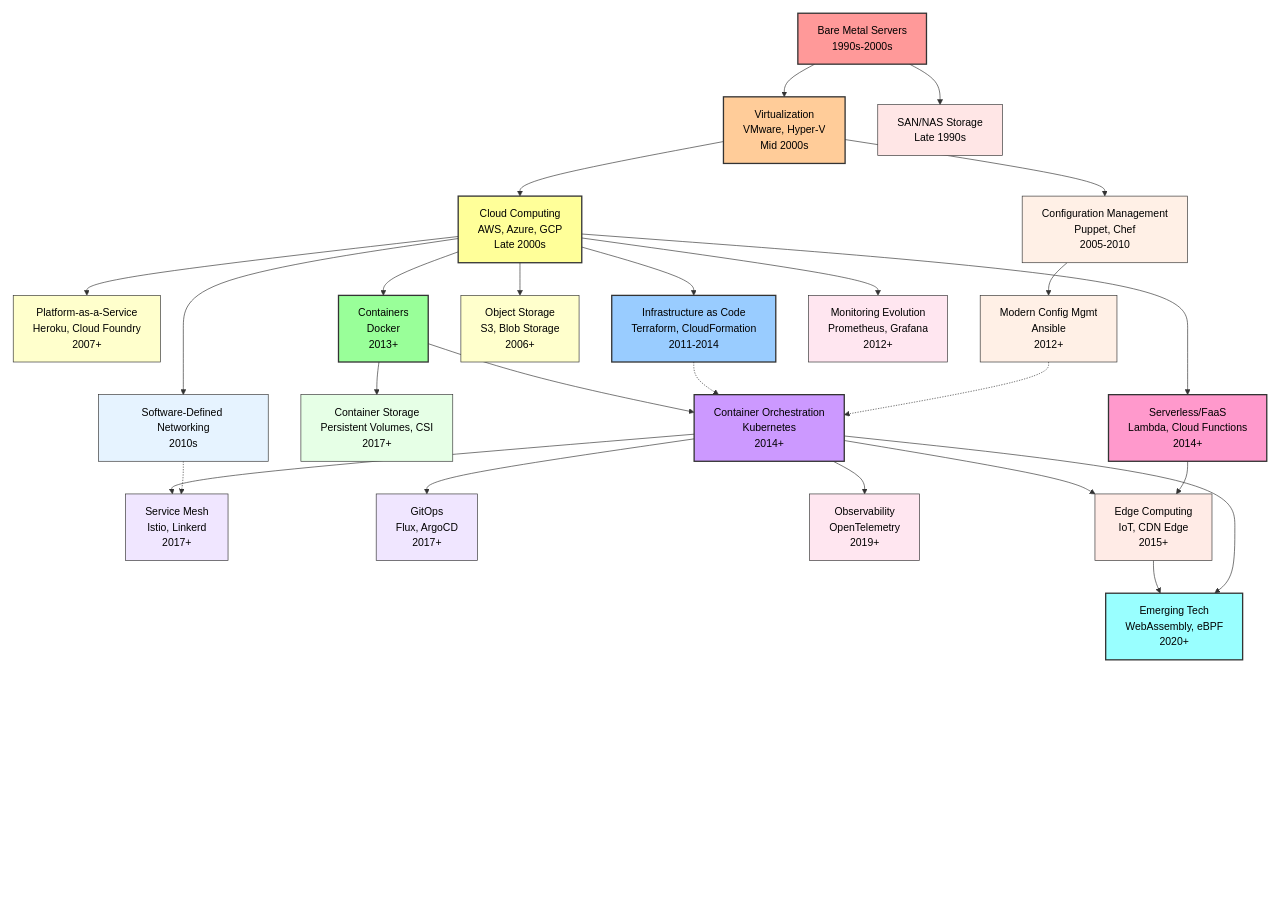
<file: mermaid/infra-evolution.html>
<!DOCTYPE html>
<html>
<head>
  <script src="mermaid.min.js"></script>
  <script>
    mermaid.initialize({ startOnLoad: true });
  </script>
</head>
<body>
<div class="mermaid">
graph TD
    A[Bare Metal Servers<br/>1990s-2000s] --> B[Virtualization<br/>VMware, Hyper-V<br/>Mid 2000s]
    A --> A2[SAN/NAS Storage<br/>Late 1990s]
    
    B --> C[Cloud Computing<br/>AWS, Azure, GCP<br/>Late 2000s]
    B --> B2[Configuration Management<br/>Puppet, Chef<br/>2005-2010]
    
    C --> C2[Platform-as-a-Service<br/>Heroku, Cloud Foundry<br/>2007+]
    C --> D[Infrastructure as Code<br/>Terraform, CloudFormation<br/>2011-2014]
    C --> E[Containers<br/>Docker<br/>2013+]
    C --> C3[Object Storage<br/>S3, Blob Storage<br/>2006+]
    
    B2 --> B3[Modern Config Mgmt<br/>Ansible<br/>2012+]
    
    E --> F[Container Orchestration<br/>Kubernetes<br/>2014+]
    E --> E2[Container Storage<br/>Persistent Volumes, CSI<br/>2017+]
    
    D -.-> F
    B3 -.-> F
    
    F --> F2[Service Mesh<br/>Istio, Linkerd<br/>2017+]
    F --> F3[GitOps<br/>Flux, ArgoCD<br/>2017+]
    
    C --> G[Serverless/FaaS<br/>Lambda, Cloud Functions<br/>2014+]
    
    C --> H[Monitoring Evolution<br/>Prometheus, Grafana<br/>2012+]
    F --> H2[Observability<br/>OpenTelemetry<br/>2019+]
    
    C --> I[Software-Defined Networking<br/>2010s]
    I -.-> F2
    
    F --> J[Edge Computing<br/>IoT, CDN Edge<br/>2015+]
    G --> J
    
    J --> K[Emerging Tech<br/>WebAssembly, eBPF<br/>2020+]
    F --> K
    
    style A fill:#ff9999,stroke:#333,stroke-width:2px,color:#000
    style B fill:#ffcc99,stroke:#333,stroke-width:2px,color:#000
    style C fill:#ffff99,stroke:#333,stroke-width:2px,color:#000
    style D fill:#99ccff,stroke:#333,stroke-width:2px,color:#000
    style E fill:#99ff99,stroke:#333,stroke-width:2px,color:#000
    style F fill:#cc99ff,stroke:#333,stroke-width:2px,color:#000
    style G fill:#ff99cc,stroke:#333,stroke-width:2px,color:#000
    style K fill:#99ffff,stroke:#333,stroke-width:2px,color:#000
    
    style A2 fill:#ffe6e6,stroke:#333,color:#000
    style B2 fill:#fff0e6,stroke:#333,color:#000
    style B3 fill:#fff0e6,stroke:#333,color:#000
    style C2 fill:#ffffcc,stroke:#333,color:#000
    style C3 fill:#ffffcc,stroke:#333,color:#000
    style E2 fill:#e6ffe6,stroke:#333,color:#000
    style F2 fill:#f0e6ff,stroke:#333,color:#000
    style F3 fill:#f0e6ff,stroke:#333,color:#000
    style H fill:#ffe6f0,stroke:#333,color:#000
    style H2 fill:#ffe6f0,stroke:#333,color:#000
    style I fill:#e6f3ff,stroke:#333,color:#000
    style J fill:#ffebe6,stroke:#333,color:#000
</div>
</body>
</html>
</file>
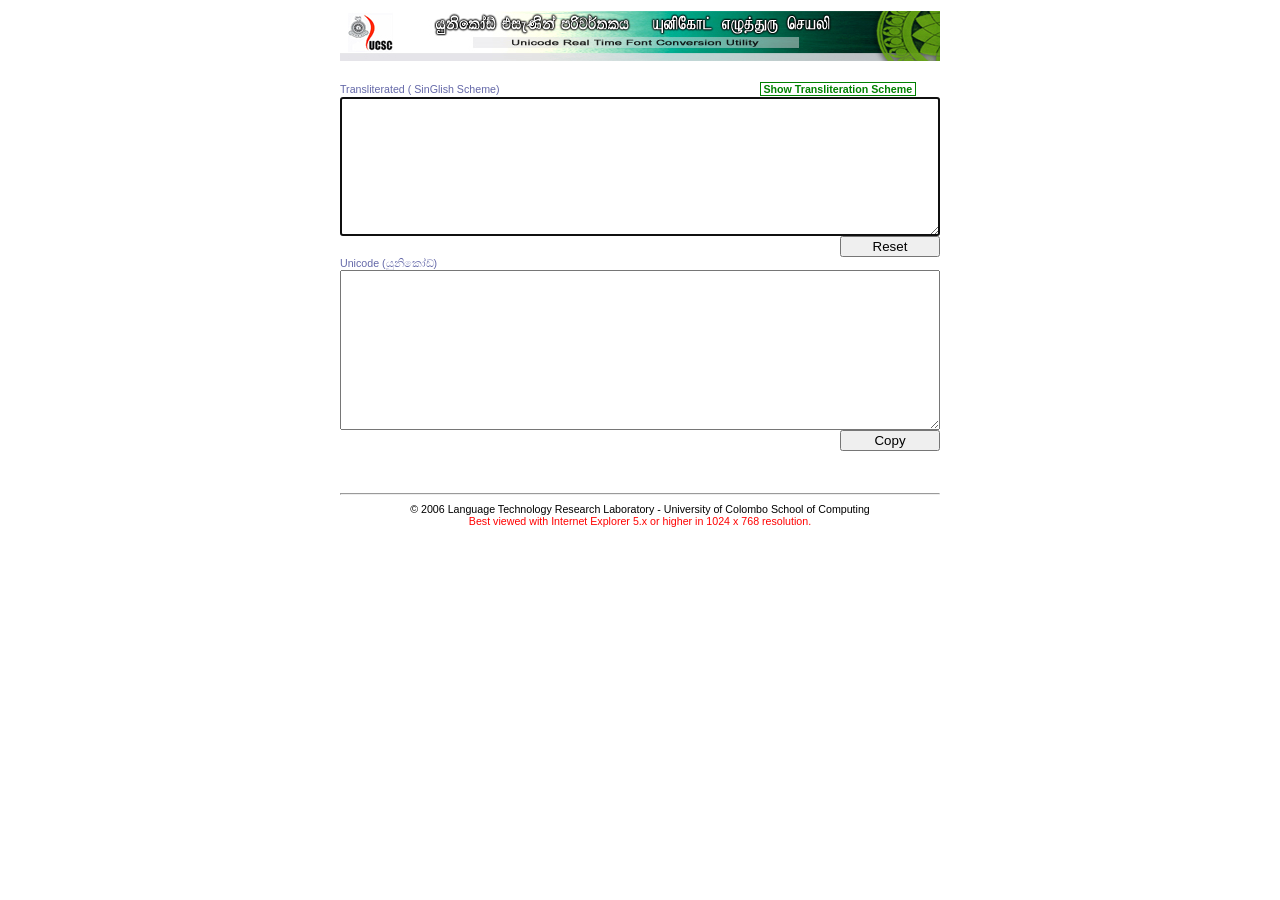
<file: unicode/Real_Time_Unicode_Converter.htm>
﻿<!DOCTYPE HTML PUBLIC "-//W3C//DTD HTML 4.0 Transitional//EN">
<!-- saved from url=(0047)http://www.ucsc.cmb.ac.lk/ltrl/services/t1.html -->
<!-- Modified by Asanka, Eranga (LTRL-UCSC)--><HTML 
xmlns="http://www.w3.org/1999/xhtml"><HEAD><TITLE>Real Time Unicode Converter</TITLE>
<META http-equiv=Content-Type content="text/html; charset=UTF-8"><LINK 
href="Real_Time_Unicode_Converter_files/main.css" rel=stylesheet>
<STYLE type=text/css>@font-face {
	font-family: Potha;
	src:url(POTHA0.eot);
}
.english {
	COLOR: purple
}
.sinhala {
	COLOR: navy; FONT-FAMILY: Iskoola Pota
}
.title {
	FONT-WEIGHT: bold; COLOR: navy; font-familiy: Arial
}
.title2 {
	FONT-WEIGHT: bold; font-familiy: Arial
}
.link {
	BORDER-RIGHT: green 1px solid; BORDER-TOP: green 1px solid; FONT-WEIGHT: bold; BORDER-LEFT: green 1px solid; CURSOR: hand; COLOR: green; BORDER-BOTTOM: green 1px solid
}
</STYLE>

<SCRIPT language=JavaScript type=text/javascript>
<!-- Begin
var text;
var nVowels;
var consonants= new Array()
var consonantsUni= new Array()
var vowels= new Array()
var vowelsUni= new Array()
var vowelModifiersUni= new Array()
var specialConsonants= new Array()
var specialConsonantsUni= new Array()
var specialCharUni= new Array()
var specialChar= new Array()


    vowelsUni[0]='ඌ';    vowels[0]='oo';    vowelModifiersUni[0]='ූ';
    vowelsUni[1]='ඕ';    vowels[1]='o\\)';    vowelModifiersUni[1]='ෝ';
    vowelsUni[2]='ඕ';    vowels[2]='oe';    vowelModifiersUni[2]='ෝ';
    vowelsUni[3]='ආ';    vowels[3]='aa';    vowelModifiersUni[3]='ා';
    vowelsUni[4]='ආ';    vowels[4]='a\\)';    vowelModifiersUni[4]='ා';
    vowelsUni[5]='ඈ';    vowels[5]='Aa';    vowelModifiersUni[5]='ෑ';
    vowelsUni[6]='ඈ';    vowels[6]='A\\)';    vowelModifiersUni[6]='ෑ';
    vowelsUni[7]='ඈ';    vowels[7]='ae';    vowelModifiersUni[7]='ෑ';
    vowelsUni[8]='ඊ';    vowels[8]='ii';    vowelModifiersUni[8]='ී';
    vowelsUni[9]='ඊ';    vowels[9]='i\\)';    vowelModifiersUni[9]='ී';
    vowelsUni[10]='ඊ';    vowels[10]='ie';    vowelModifiersUni[10]='ී';
    vowelsUni[11]='ඊ';    vowels[11]='ee';    vowelModifiersUni[11]='ී';
    vowelsUni[12]='ඒ';    vowels[12]='ea';    vowelModifiersUni[12]='ේ';
    vowelsUni[13]='ඒ';    vowels[13]='e\\)';    vowelModifiersUni[13]='ේ';
    vowelsUni[14]='ඒ';    vowels[14]='ei';    vowelModifiersUni[14]='ේ';
    vowelsUni[15]='ඌ';    vowels[15]='uu';    vowelModifiersUni[15]='ූ';
    vowelsUni[16]='ඌ';    vowels[16]='u\\)';    vowelModifiersUni[16]='ූ';
    vowelsUni[17]='ඖ';    vowels[17]='au';    vowelModifiersUni[17]='ෞ';
    vowelsUni[18]='ඇ';    vowels[18]='/\a';    vowelModifiersUni[18]='ැ';
    
    vowelsUni[19]='අ';    vowels[19]='a';    vowelModifiersUni[19]='';
    vowelsUni[20]='ඇ';    vowels[20]='A';    vowelModifiersUni[20]='ැ';
    vowelsUni[21]='ඉ';    vowels[21]='i';    vowelModifiersUni[21]='ි';
    vowelsUni[22]='එ';    vowels[22]='e';    vowelModifiersUni[22]='ෙ';
    vowelsUni[23]='උ';    vowels[23]='u';    vowelModifiersUni[23]='ු';
    vowelsUni[24]='ඔ';    vowels[24]='o';    vowelModifiersUni[24]='ො';
    vowelsUni[25]='ඓ';    vowels[25]='I';    vowelModifiersUni[25]='ෛ';
    nVowels=26;

    specialConsonantsUni[0]='ං'; specialConsonants[0]=/\\n/g;
    specialConsonantsUni[1]='ඃ'; specialConsonants[1]=/\\h/g;
    specialConsonantsUni[2]='ඞ'; specialConsonants[2]=/\\N/g;
    specialConsonantsUni[3]='ඍ'; specialConsonants[3]=/\\R/g;
    //special characher Repaya
    specialConsonantsUni[4]='ර්'+'\u200D'; specialConsonants[4]=/R/g;
    specialConsonantsUni[5]='ර්'+'\u200D'; specialConsonants[5]=/\\r/g;
    
    consonantsUni[0]='ඬ'; consonants[0]='nnd';
    consonantsUni[1]='ඳ'; consonants[1]='nndh';
    consonantsUni[2]='ඟ'; consonants[2]='nng';
    consonantsUni[3]='ථ'; consonants[3]='Th';
    consonantsUni[4]='ධ'; consonants[4]='Dh';
    consonantsUni[5]='ඝ'; consonants[5]='gh';
    consonantsUni[6]='ඡ'; consonants[6]='Ch';
    consonantsUni[7]='ඵ'; consonants[7]='ph';
    consonantsUni[8]='භ'; consonants[8]='bh';
    consonantsUni[9]='ශ'; consonants[9]='sh';
    consonantsUni[10]='ෂ'; consonants[10]='Sh';
    consonantsUni[11]='ඥ'; consonants[11]='GN';
    consonantsUni[12]='ඤ'; consonants[12]='KN';
    consonantsUni[13]='ළු'; consonants[13]='Lu';
    consonantsUni[14]='ද'; consonants[14]='dh';
    consonantsUni[15]='ච'; consonants[15]='ch';
    consonantsUni[16]='ඛ'; consonants[16]='kh';
    consonantsUni[17]='ත'; consonants[17]='th';
    
    consonantsUni[18]='ට'; consonants[18]='t';
    consonantsUni[19]='ක'; consonants[19]='k';    
    consonantsUni[20]='ඩ'; consonants[20]='d';
    consonantsUni[21]='න'; consonants[21]='n';
    consonantsUni[22]='ප'; consonants[22]='p';
    consonantsUni[23]='බ'; consonants[23]='b';
    consonantsUni[24]='ම'; consonants[24]='m';   
    consonantsUni[25]='‍ය'; consonants[25]='\\u005C' + 'y';
    consonantsUni[26]='‍ය'; consonants[26]='Y';
    consonantsUni[27]='ය'; consonants[27]='y';
    consonantsUni[28]='ජ'; consonants[28]='j';
    consonantsUni[29]='ල'; consonants[29]='l';
    consonantsUni[30]='ව'; consonants[30]='v';
    consonantsUni[31]='ව'; consonants[31]='w';
    consonantsUni[32]='ස'; consonants[32]='s';
    consonantsUni[33]='හ'; consonants[33]='h';
    consonantsUni[34]='ණ'; consonants[34]='N';
    consonantsUni[35]='ළ'; consonants[35]='L';
    consonantsUni[36]='ඛ'; consonants[36]='K';
    consonantsUni[37]='ඝ'; consonants[37]='G';
    consonantsUni[38]='ඨ'; consonants[38]='T';
    consonantsUni[39]='ඪ'; consonants[39]='D';
    consonantsUni[40]='ඵ'; consonants[40]='P';
    consonantsUni[41]='ඹ'; consonants[41]='B';
    consonantsUni[42]='ෆ'; consonants[42]='f';
    consonantsUni[43]='ඣ'; consonants[43]='q';
    consonantsUni[44]='ග'; consonants[44]='g';
    //last because we need to ommit this in dealing with Rakaransha
    consonantsUni[45]='ර'; consonants[45]='r';

    specialCharUni[0]='ෲ'; specialChar[0]='ruu';
    specialCharUni[1]='ෘ'; specialChar[1]='ru';
    //specialCharUni[2]='්‍ර'; specialChar[2]='ra';
    

function startText() {
    var s,r,v;
    text = document.txtBox.box1.value;  
    //special consonents
    for (var i=0; i<specialConsonants.length; i++){
        text = text.replace(specialConsonants[i], specialConsonantsUni[i]);
    }
    //consonents + special Chars
    for (var i=0; i<specialCharUni.length; i++){
        for (var j=0;j<consonants.length;j++){
            s = consonants[j] + specialChar[i];
            v = consonantsUni[j] + specialCharUni[i];
            r = new RegExp(s, "g");
            text = text.replace(r, v);
        }
    }
    //consonants + Rakaransha + vowel modifiers
    for (var j=0;j<consonants.length;j++){
        for (var i=0;i<vowels.length;i++){
            s = consonants[j] + "r" + vowels[i];
            v = consonantsUni[j] + "්‍ර" + vowelModifiersUni[i];
            r = new RegExp(s, "g");
            text = text.replace(r, v);
        }
        s = consonants[j] + "r";
        v = consonantsUni[j] + "්‍ර";
        r = new RegExp(s, "g");
        text = text.replace(r, v);
    }
    //consonents + vowel modifiers
    for (var i=0;i<consonants.length;i++){
        for (var j=0;j<nVowels;j++){ 
            s = consonants[i]+vowels[j];
            v = consonantsUni[i] + vowelModifiersUni[j];
            r = new RegExp(s, "g");
            text = text.replace(r, v);
        }
    }

    //consonents + HAL
    for (var i=0; i<consonants.length; i++){
        r = new RegExp(consonants[i], "g");
        text = text.replace(r, consonantsUni[i]+"්");
    }
        
    //vowels
    for (var i=0; i<vowels.length; i++){
        r = new RegExp(vowels[i], "g");
        text = text.replace(r, vowelsUni[i]);
    }

    document.txtBox.box2.value=text;
}

function copyit(theField) {
    var tempval=eval("document."+theField);
    tempval.focus();
    tempval.select();
    therange=tempval.createTextRange();
    therange.execCommand("Copy")
}

var schemeVisible = 0;
function changeVisibility(){
    if (schemeVisible){
        document.getElementById('scheme').style.visibility='hidden';
        document.getElementById('link').innerHTML="&nbsp;Show Transliteration Scheme&nbsp;";
        schemeVisible=0;
    }
    else{
        document.getElementById('scheme').style.visibility='visible';
        document.getElementById('link').innerHTML="&nbsp;&nbsp;Hide Transliteration Scheme&nbsp;";
        schemeVisible=1;
    }
}
//  End -->

    </SCRIPT>

<META content="MSHTML 6.00.2900.2180" name=GENERATOR></HEAD>
<BODY onload=javascript:txtBox.box1.focus();>
<CENTER>
<TABLE width=600>
  <TBODY>
  <TR>
    <TD>
      <FORM id=txtBox name=txtBox><IMG alt="Real Time Font Converter" 
      src="Real_Time_Unicode_Converter_files/ui3RT.jpg"><BR><BR><SPAN 
      class=TableText>Transliterated ( SinGlish Scheme)</SPAN> &nbsp; &nbsp; 
      &nbsp; &nbsp; &nbsp; &nbsp; &nbsp; &nbsp; &nbsp; &nbsp; &nbsp; &nbsp; 
      &nbsp; &nbsp; &nbsp; &nbsp; &nbsp; &nbsp; &nbsp; &nbsp; &nbsp; &nbsp; 
      &nbsp;&nbsp; &nbsp;&nbsp; &nbsp; &nbsp; &nbsp; &nbsp; &nbsp; &nbsp; &nbsp; 
      <A><SPAN class=link id=link onclick=changeVisibility() 
      align="right">&nbsp;Show Transliteration Scheme&nbsp;</SPAN></A> <BR><TEXTAREA onkeyup=startText(); style="FONT-SIZE: 12pt; WIDTH: 600px" onclick=startText(); name=box1 rows=7 onselect=startText();></TEXTAREA> 
<INPUT style="LEFT: 500px; WIDTH: 100px; POSITION: relative" type=reset value=Reset> 
      <BR><SPAN class=TableText>Unicode (යුනිකෝඩ්)</SPAN><BR><TEXTAREA style="FONT-SIZE: 14pt; WIDTH: 600px; FONT-FAMILY: Potha, Malithi Web , Arial Unicode MS" name=box2 rows=7></TEXTAREA> 
<INPUT style="LEFT: 500px; WIDTH: 100px; POSITION: relative" onclick="copyit('txtBox.box2')" type=button value=Copy> 
      </FORM><BR>
      <HR>

      <CENTER><SPAN class=p>© 2006 Language Technology Research Laboratory - 
      University of Colombo School of Computing</SPAN><BR><SPAN class=p 
      style="COLOR: red">Best viewed with Internet Explorer 5.x or higher in 
      1024 x 768 resolution.</SPAN> </CENTER></TD></TR></TBODY></TABLE></CENTER>
<DIV id=scheme 
style="BORDER-RIGHT: green 1px solid; BORDER-TOP: green 1px solid; VISIBILITY: hidden; BORDER-LEFT: green 1px solid; BORDER-BOTTOM: green 1px solid; POSITION: absolute; TOP: 239px; BACKGROUND-COLOR: white">
<TABLE cellSpacing=0 cellPadding=0 align=center border=0>
  <TBODY>
  <TR>
    <TD style="WIDTH: 10px" rowSpan=5></TD>
    <TD></TD>
    <TD></TD>
    <TD></TD>
    <TD></TD>
    <TD></TD>
    <TD style="WIDTH: 10px" rowSpan=5></TD></TR>
  <TR>
    <TD style="HEIGHT: 5px" colSpan=5></TD></TR>
  <TR>
    <TD style="WIDTH: 216px" vAlign=top align=middle>
      <TABLE cellSpacing=0 cellPadding=0 border=0>
        <TBODY>
        <TR>
          <TD bgColor=#ebebeb colSpan=9>
            <P align=center><SPAN class=title>Vowel Sounds</SPAN></P></TD></TR>
        <TR>
          <TD colSpan=3>
            <P align=center><SPAN class=title2>Short</SPAN></P></TD>
          <TD style="WIDTH: 15px"></TD>
          <TD colSpan=5>
            <P align=center><SPAN class=title2>Long</SPAN></P></TD></TR>
        <TR>
          <TD style="WIDTH: 45px" bgColor=#ebddb1>
            <P><SPAN class=sinhala>අ</SPAN></P></TD>
          <TD style="WIDTH: 30px" bgColor=#ebddb1>
            <P><SPAN class=english>a</SPAN></P></TD>
          <TD style="WIDTH: 30px" bgColor=#ebddb1></TD>
          <TD></TD>
          <TD style="WIDTH: 45px" bgColor=#e0e2af>
            <P><SPAN class=sinhala>ආ</SPAN></P></TD>
          <TD style="WIDTH: 30px" bgColor=#e0e2af>
            <P><SPAN class=english>aa</SPAN></P></TD>
          <TD style="WIDTH: 30px" bgColor=#e0e2af>
            <P><SPAN class=english>a)</SPAN></P></TD>
          <TD style="WIDTH: 30px" bgColor=#e0e2af>&nbsp; </TD>
          <TD width=30 bgColor=#e0e2af></TD></TR>
        <TR>
          <TD bgColor=#f7f0dd>
            <P><SPAN class=sinhala>ඇ</SPAN></P></TD>
          <TD bgColor=#f7f0dd>
            <P><SPAN class=english>A</SPAN></P></TD>
          <TD bgColor=#f7f0dd>
            <P><SPAN class=english>\a</SPAN></P></TD>
          <TD>&nbsp; </TD>
          <TD bgColor=#f0f1da>
            <P><SPAN class=sinhala>ඈ</SPAN></P></TD>
          <TD bgColor=#f0f1da>
            <P><SPAN class=english>Aa</SPAN></P></TD>
          <TD bgColor=#f0f1da>
            <P><SPAN class=english>A)</SPAN></P></TD>
          <TD bgColor=#f0f1da>
            <P><SPAN class=english>ae</SPAN></P></TD>
          <TD bgColor=#f0f1da>&nbsp; </TD></TR>
        <TR>
          <TD bgColor=#ebddb1>
            <P><SPAN class=sinhala>ඉ</SPAN></P></TD>
          <TD bgColor=#ebddb1>
            <P><SPAN class=english>i</SPAN></P></TD>
          <TD bgColor=#ebddb1></TD>
          <TD></TD>
          <TD bgColor=#e0e2af>
            <P><SPAN class=sinhala>ඊ</SPAN></P></TD>
          <TD bgColor=#e0e2af>
            <P><SPAN class=english>ii</SPAN></P></TD>
          <TD bgColor=#e0e2af>
            <P><SPAN class=english>i)</SPAN></P></TD>
          <TD bgColor=#e0e2af>
            <P><SPAN class=english>ie</SPAN></P></TD>
          <TD width=24 bgColor=#e0e2af>
            <P><SPAN class=english>ee</SPAN></P></TD></TR>
        <TR>
          <TD bgColor=#f7f0dd>
            <P><SPAN class=sinhala>එ</SPAN></P></TD>
          <TD bgColor=#f7f0dd>
            <P><SPAN class=english>e</SPAN></P></TD>
          <TD bgColor=#f7f0dd>&nbsp; </TD>
          <TD>&nbsp; </TD>
          <TD bgColor=#f0f1da>
            <P><SPAN class=sinhala>ඒ</SPAN></P></TD>
          <TD bgColor=#f0f1da>
            <P><SPAN class=english>ea</SPAN></P></TD>
          <TD bgColor=#f0f1da>
            <P><SPAN class=english>e)</SPAN></P></TD>
          <TD bgColor=#f0f1da>
            <P><SPAN class=english>ei</SPAN></P></TD>
          <TD bgColor=#f0f1da>&nbsp; </TD></TR>
        <TR>
          <TD bgColor=#ebddb1>
            <P><SPAN class=sinhala>ඔ</SPAN></P></TD>
          <TD bgColor=#ebddb1>
            <P><SPAN class=english>o</SPAN></P></TD>
          <TD bgColor=#ebddb1>&nbsp; </TD>
          <TD>&nbsp; </TD>
          <TD bgColor=#e0e2af>
            <P><SPAN class=sinhala>ඕ</SPAN></P></TD>
          <TD bgColor=#e0e2af>
            <P><SPAN class=english>oe</SPAN></P></TD>
          <TD bgColor=#e0e2af>
            <P><SPAN class=english>o)</SPAN></P></TD>
          <TD bgColor=#e0e2af>&nbsp; </TD>
          <TD bgColor=#e0e2af>&nbsp; </TD></TR>
        <TR>
          <TD bgColor=#f7f0dd>
            <P><SPAN class=sinhala>උ</SPAN></P></TD>
          <TD bgColor=#f7f0dd>
            <P><SPAN class=english>u</SPAN></P></TD>
          <TD bgColor=#f7f0dd>&nbsp; </TD>
          <TD>&nbsp; </TD>
          <TD bgColor=#f0f1da>
            <P><SPAN class=sinhala>ඌ</SPAN></P></TD>
          <TD bgColor=#f0f1da>
            <P><SPAN class=english>uu</SPAN></P></TD>
          <TD bgColor=#f0f1da>
            <P><SPAN class=english>u)</SPAN></P></TD>
          <TD bgColor=#f0f1da>
            <P><SPAN class=english>oo</SPAN></P></TD>
          <TD bgColor=#f0f1da>&nbsp; </TD></TR>
        <TR>
          <TD></TD>
          <TD></TD>
          <TD></TD>
          <TD></TD>
          <TD bgColor=#e0e2af>
            <P><SPAN class=sinhala>ඖ</SPAN></P></TD>
          <TD bgColor=#e0e2af>
            <P><SPAN class=english>au</SPAN></P></TD>
          <TD bgColor=#e0e2af></TD>
          <TD bgColor=#e0e2af></TD>
          <TD bgColor=#e0e2af></TD></TR></TBODY></TABLE></TD>
    <TD style="WIDTH: 20px"></TD>
    <TD style="WIDTH: 248px" vAlign=top align=middle>
      <TABLE cellSpacing=0 cellPadding=0 border=0>
        <TBODY>
        <TR>
          <TD bgColor=#ebebeb colSpan=4>
            <P align=center><SPAN class=title>Auxiliaries</SPAN></P></TD></TR>
        <TR>
          <TD colSpan=4>
            <P align=center><SPAN class=title2>Special 
        Auxiliaries</SPAN></P></TD></TR>
        <TR bgColor=#e8f4d0>
          <TD style="WIDTH: 40px">
            <P><SPAN class=sinhala>ර්</SPAN></P></TD>
          <TD style="WIDTH: 40px">
            <P><SPAN style="FONT-FAMILY: 'Iskoola Pota'">මර්‍</SPAN></P></TD>
          <TD style="WIDTH: 70px">
            <P><SPAN class=english>\r</SPAN><I>&lt;letter&gt;</I></P></TD>
          <TD style="WIDTH: 70px">
            <P><SPAN class=english>R</SPAN><I>&lt;letter&gt;</I></P></TD></TR>
        <TR bgColor=#f5fbec>
          <TD>
            <P><SPAN class=sinhala>්‍ය</SPAN></P></TD>
          <TD>
            <P><SPAN style="FONT-FAMILY: 'Iskoola Pota'">ධ්‍ය</SPAN>‍</P></TD>
          <TD>
            <P><I>&lt;letter&gt;</I><SPAN class=english>Y</SPAN></P></TD>
          <TD>
            <P><I>&lt;letter&gt;</I><SPAN class=english>\y</SPAN></P></TD></TR>
        <TR>
          <TD colSpan=4>
            <P align=center><SPAN class=title2>Vowel Sound 
          Auxiliaries</SPAN></P></TD></TR>
        <TR bgColor=#e8f4d0>
          <TD>
            <P><SPAN class=sinhala>ෘ</SPAN></P></TD>
          <TD>
            <P><SPAN style="FONT-FAMILY: 'Iskoola Pota'">කෘ</SPAN></P></TD>
          <TD>
            <P><I>&lt;letter&gt;</I><SPAN class=english>ru</SPAN></P></TD>
          <TD>&nbsp; </TD></TR>
        <TR bgColor=#f5fbec>
          <TD>
            <P><SPAN class=sinhala>ෟ</SPAN></P></TD>
          <TD>
            <P><SPAN style="FONT-FAMILY: 'Iskoola Pota'">චෞ</SPAN></P></TD>
          <TD>
            <P><I>&lt;letter&gt;</I><SPAN class=english>au</SPAN></P></TD>
          <TD></TD></TR>
        <TR bgColor=#e8f4d0>
          <TD>
            <P><SPAN class=sinhala>ෛ</SPAN> </P></TD>
          <TD>
            <P><SPAN style="FONT-FAMILY: 'Iskoola Pota'">මෛ</SPAN></P></TD>
          <TD>
            <P><I>&lt;letter&gt;</I><SPAN class=english>I</SPAN></P></TD>
          <TD></TD></TR>
        <TR>
          <TD colSpan=4>
            <P align=center><SPAN class=title2>Nasal Sound 
          Auxiliaries</SPAN></P></TD></TR>
        <TR bgColor=#f5fbec>
          <TD>
            <P><SPAN class=sinhala>ඬ</SPAN></P></TD>
          <TD>
            <P><SPAN style="FONT-FAMILY: 'Iskoola Pota'">හඬ</SPAN></P></TD>
          <TD>
            <P><SPAN class=english><B>nn</B>da</SPAN></P></TD>
          <TD>&nbsp; </TD></TR>
        <TR bgColor=#e8f4d0>
          <TD>
            <P><SPAN class=sinhala>ඳ</SPAN></P></TD>
          <TD>
            <P><SPAN style="FONT-FAMILY: 'Iskoola Pota'">හඳ</SPAN></P></TD>
          <TD>
            <P><SPAN class=english><B>nn</B>dha</SPAN></P></TD>
          <TD></TD></TR>
        <TR bgColor=#f5fbec>
          <TD>
            <P><SPAN class=sinhala>ඟ</SPAN></P></TD>
          <TD>
            <P><SPAN style="FONT-FAMILY: 'Iskoola Pota'">ගඟ</SPAN></P></TD>
          <TD>
            <P><SPAN class=english><B>nn</B>ga</SPAN></P></TD>
          <TD></TD></TR></TBODY></TABLE></TD>
    <TD style="WIDTH: 20px"></TD>
    <TD style="WIDTH: 370px" vAlign=top align=middle>
      <TABLE cellSpacing=0 cellPadding=0 border=0>
        <TBODY>
        <TR>
          <TD bgColor=#ebebeb colSpan=15>
            <P align=center><SPAN class=title>Consonants</SPAN></P></TD></TR>
        <TR>
          <TD colSpan=6>
            <P align=center><SPAN class=title2>Common</SPAN></P></TD>
          <TD colSpan=3>
            <P align=center><SPAN class=title2>Aspirated</SPAN></P></TD>
          <TD></TD>
          <TD colSpan=2>
            <P align=center><SPAN class=title2>Special</SPAN></P></TD>
          <TD></TD>
          <TD colSpan=2>
            <P align=center><SPAN class=title2>Standalone</SPAN></P></TD>
          <TD></TD></TR>
        <TR>
          <TD style="WIDTH: 35px" bgColor=#e8f4d0>
            <P><SPAN class=sinhala>ක</SPAN></P></TD>
          <TD style="WIDTH: 40px" bgColor=#e8f4d0>
            <P><SPAN class=english>k</SPAN></P></TD>
          <TD style="WIDTH: 35px" bgColor=#e8f4d0>
            <P><SPAN class=sinhala>බ</SPAN></P></TD>
          <TD style="WIDTH: 45px" bgColor=#e8f4d0>
            <P><SPAN class=english>b</SPAN></P></TD>
          <TD style="WIDTH: 45px" bgColor=#e8f4d0></TD>
          <TD style="WIDTH: 20px"></TD>
          <TD style="WIDTH: 35px" bgColor=#dbfb9f>
            <P><SPAN class=sinhala>ඛ</SPAN></P></TD>
          <TD style="WIDTH: 45px" bgColor=#dbfb9f>
            <P><SPAN class=english>kh</SPAN></P></TD>
          <TD style="WIDTH: 45px" bgColor=#dbfb9f>
            <P><SPAN class=english>K</SPAN></P></TD>
          <TD style="WIDTH: 20px"></TD>
          <TD style="WIDTH: 30px" bgColor=#e0e2af>
            <P><SPAN class=sinhala>ඹ</SPAN></P></TD>
          <TD style="WIDTH: 45px" bgColor=#e0e2af>
            <P><SPAN class=english>B</SPAN></P></TD>
          <TD style="WIDTH: 20px"></TD>
          <TD style="WIDTH: 30px" bgColor=#ebddb1>
            <P><SPAN class=sinhala>ං</SPAN></P></TD>
          <TD style="WIDTH: 45px" bgColor=#ebddb1>
            <P><SPAN class=english>\n</SPAN></P></TD></TR>
        <TR>
          <TD bgColor=#f5fbec>
            <P><SPAN class=sinhala>ග</SPAN></P></TD>
          <TD bgColor=#f5fbec>
            <P><SPAN class=english>g</SPAN></P></TD>
          <TD bgColor=#f5fbec>
            <P><SPAN class=sinhala>ම</SPAN></P></TD>
          <TD bgColor=#f5fbec>
            <P><SPAN class=english>m</SPAN></P></TD>
          <TD bgColor=#f5fbec>&nbsp;</TD>
          <TD>&nbsp; </TD>
          <TD bgColor=#f4fee2>
            <P><SPAN class=sinhala>ඝ</SPAN></P></TD>
          <TD bgColor=#f4fee2>
            <P><SPAN class=english>gh</SPAN></P></TD>
          <TD bgColor=#f4fee2>
            <P><SPAN class=english>G</SPAN></P></TD>
          <TD>&nbsp;</TD>
          <TD bgColor=#f0f1da>
            <P><SPAN class=sinhala>ශ</SPAN></P></TD>
          <TD bgColor=#f0f1da>
            <P><SPAN class=english>sh</SPAN></P></TD>
          <TD>&nbsp;</TD>
          <TD bgColor=#f7f0dd>
            <P><SPAN class=sinhala>ඃ</SPAN></P></TD>
          <TD bgColor=#f7f0dd>
            <P><SPAN class=english>\h</SPAN></P></TD></TR>
        <TR>
          <TD bgColor=#e8f4d0 height=19>
            <P><SPAN class=sinhala>ච</SPAN></P></TD>
          <TD bgColor=#e8f4d0>
            <P><SPAN class=english>ch</SPAN></P></TD>
          <TD bgColor=#e8f4d0>
            <P><SPAN class=sinhala>ය</SPAN></P></TD>
          <TD bgColor=#e8f4d0>
            <P><SPAN class=english>y</SPAN></P></TD>
          <TD bgColor=#e8f4d0>&nbsp;</TD>
          <TD>&nbsp; </TD>
          <TD bgColor=#dbfb9f>
            <P><SPAN class=sinhala>ඡ</SPAN></P></TD>
          <TD bgColor=#dbfb9f>
            <P><SPAN class=english>Ch</SPAN></P></TD>
          <TD bgColor=#dbfb9f>&nbsp; </TD>
          <TD style="WIDTH: 16px">&nbsp;</TD>
          <TD bgColor=#e0e2af>
            <P><SPAN class=sinhala>ෂ</SPAN></P></TD>
          <TD bgColor=#e0e2af>
            <P><SPAN class=english>Sh</SPAN></P></TD>
          <TD>&nbsp;</TD>
          <TD bgColor=#ebddb1>
            <P><SPAN class=sinhala>ඬ</SPAN></P></TD>
          <TD bgColor=#ebddb1>
            <P><SPAN class=english>\N</SPAN></P></TD></TR>
        <TR>
          <TD bgColor=#f5fbec height=19>
            <P><SPAN class=sinhala>ජ</SPAN></P></TD>
          <TD bgColor=#f5fbec>
            <P><SPAN class=english>j</SPAN></P></TD>
          <TD bgColor=#f5fbec>
            <P><SPAN class=sinhala>ර</SPAN></P></TD>
          <TD bgColor=#f5fbec>
            <P><SPAN class=english>r</SPAN></P></TD>
          <TD style="WIDTH: 17px" bgColor=#f5fbec>&nbsp;</TD>
          <TD>&nbsp; </TD>
          <TD bgColor=#f4fee2>
            <P><SPAN class=sinhala>ඨ</SPAN></P></TD>
          <TD bgColor=#f4fee2>&nbsp; </TD>
          <TD bgColor=#f4fee2>
            <P><SPAN class=english>T</SPAN></P></TD>
          <TD></TD>
          <TD bgColor=#f0f1da>
            <P><SPAN class=sinhala>ෆ</SPAN></P></TD>
          <TD bgColor=#f0f1da>
            <P><SPAN class=english>f</SPAN></P></TD>
          <TD>&nbsp;</TD>
          <TD bgColor=#f7f0dd>
            <P><SPAN class=sinhala>ඍ</SPAN></P></TD>
          <TD bgColor=#f7f0dd>
            <P><SPAN class=english>\R</SPAN></P></TD></TR>
        <TR>
          <TD bgColor=#e8f4d0>
            <P><SPAN class=sinhala>ට</SPAN></P></TD>
          <TD bgColor=#e8f4d0>
            <P><SPAN class=english>t</SPAN></P></TD>
          <TD bgColor=#e8f4d0>
            <P><SPAN class=sinhala>ල</SPAN></P></TD>
          <TD bgColor=#e8f4d0>
            <P><SPAN class=english>l</SPAN></P></TD>
          <TD bgColor=#e8f4d0>&nbsp;</TD>
          <TD>&nbsp; </TD>
          <TD bgColor=#dbfb9f>
            <P><SPAN class=sinhala>ඪ</SPAN></P></TD>
          <TD bgColor=#dbfb9f>&nbsp; </TD>
          <TD bgColor=#dbfb9f>
            <P><SPAN class=english>D</SPAN></P></TD>
          <TD style="WIDTH: 16px">&nbsp;</TD>
          <TD bgColor=#e0e2af>
            <P><SPAN class=sinhala>ඥ</SPAN></P></TD>
          <TD bgColor=#e0e2af>
            <P><SPAN class=english>GN</SPAN></P></TD>
          <TD></TD>
          <TD></TD>
          <TD></TD></TR>
        <TR>
          <TD bgColor=#f5fbec>
            <P><SPAN class=sinhala>ඩ</SPAN></P></TD>
          <TD bgColor=#f5fbec>
            <P><SPAN class=english>d</SPAN></P></TD>
          <TD bgColor=#f5fbec>
            <P><SPAN class=sinhala>ව</SPAN></P></TD>
          <TD bgColor=#f5fbec>
            <P><SPAN class=english>w</SPAN></P></TD>
          <TD bgColor=#f5fbec><SPAN class=english>v</SPAN></TD>
          <TD></TD>
          <TD bgColor=#f4fee2>
            <P><SPAN class=sinhala>ථ</SPAN></P></TD>
          <TD bgColor=#f4fee2>
            <P><SPAN class=english>Th</SPAN></P></TD>
          <TD bgColor=#f4fee2></TD>
          <TD>&nbsp;</TD>
          <TD bgColor=#f0f1da>
            <P><SPAN class=sinhala>ඤ</SPAN></P></TD>
          <TD bgColor=#f0f1da>
            <P><SPAN class=english>KN</SPAN></P></TD>
          <TD></TD>
          <TD></TD>
          <TD></TD></TR>
        <TR>
          <TD bgColor=#e8f4d0>
            <P><SPAN class=sinhala>ත</SPAN></P></TD>
          <TD bgColor=#e8f4d0>
            <P><SPAN class=english>th</SPAN></P></TD>
          <TD bgColor=#e8f4d0>
            <P><SPAN class=sinhala>ස</SPAN></P></TD>
          <TD bgColor=#e8f4d0>
            <P><SPAN class=english>s</SPAN></P></TD>
          <TD bgColor=#e8f4d0>&nbsp;</TD>
          <TD>&nbsp; </TD>
          <TD bgColor=#dbfb9f>
            <P><SPAN class=sinhala>ධ</SPAN></P></TD>
          <TD bgColor=#dbfb9f>
            <P><SPAN class=english>Dh</SPAN></P></TD>
          <TD bgColor=#dbfb9f>&nbsp; </TD>
          <TD></TD>
          <TD bgColor=#e0e2af>
            <P><SPAN class=sinhala>ඣ</SPAN></P></TD>
          <TD bgColor=#e0e2af>
            <P><SPAN class=english>q</SPAN></P></TD>
          <TD></TD>
          <TD></TD>
          <TD></TD></TR>
        <TR>
          <TD bgColor=#f5fbec>
            <P><SPAN class=sinhala>ද</SPAN></P></TD>
          <TD bgColor=#f5fbec>
            <P><SPAN class=english>dh</SPAN></P></TD>
          <TD bgColor=#f5fbec>
            <P><SPAN class=sinhala>හ</SPAN></P></TD>
          <TD bgColor=#f5fbec>
            <P><SPAN class=english>h</SPAN></P></TD>
          <TD bgColor=#f5fbec></TD>
          <TD></TD>
          <TD bgColor=#f4fee2>
            <P><SPAN class=sinhala>ඵ</SPAN></P></TD>
          <TD bgColor=#f4fee2>
            <P><SPAN class=english>ph</SPAN></P></TD>
          <TD bgColor=#f4fee2>
            <P><SPAN class=english>P</SPAN></P></TD>
          <TD></TD>
          <TD bgColor=#f0f1da>
            <P><SPAN class=sinhala>ළු</SPAN></P></TD>
          <TD bgColor=#f0f1da>
            <P><SPAN class=english>Lu</SPAN></P></TD>
          <TD></TD>
          <TD></TD>
          <TD></TD></TR>
        <TR>
          <TD bgColor=#e8f4d0>
            <P><SPAN class=sinhala>න</SPAN></P></TD>
          <TD bgColor=#e8f4d0>
            <P><SPAN class=english>n</SPAN></P></TD>
          <TD bgColor=#e8f4d0>
            <P><SPAN class=sinhala>ණ</SPAN></P></TD>
          <TD bgColor=#e8f4d0>
            <P><SPAN class=english>N</SPAN></P></TD>
          <TD bgColor=#e8f4d0></TD>
          <TD></TD>
          <TD bgColor=#dbfb9f>
            <P><SPAN class=sinhala>භ</SPAN></P></TD>
          <TD bgColor=#dbfb9f>
            <P><SPAN class=english>bh</SPAN></P></TD>
          <TD bgColor=#dbfb9f></TD>
          <TD></TD>
          <TD style="HEIGHT: 19px" bgColor=#e0e2af>
            <P><SPAN class=sinhala>ළූ</SPAN></P></TD>
          <TD bgColor=#e0e2af>
            <P><SPAN class=english>Luu</SPAN></P></TD>
          <TD></TD>
          <TD></TD>
          <TD></TD></TR>
        <TR>
          <TD bgColor=#f5fbec>
            <P><SPAN class=sinhala>ප</SPAN></P></TD>
          <TD bgColor=#f5fbec>
            <P><SPAN class=english>p</SPAN></P></TD>
          <TD bgColor=#f5fbec>
            <P><SPAN class=sinhala>ළ</SPAN></P></TD>
          <TD bgColor=#f5fbec>
            <P><SPAN class=english>L</SPAN></P></TD>
          <TD bgColor=#f5fbec></TD>
          <TD></TD>
          <TD></TD>
          <TD></TD>
          <TD></TD>
          <TD></TD>
          <TD></TD>
          <TD></TD>
          <TD></TD>
          <TD></TD>
          <TD></TD></TR></TBODY></TABLE></TD></TR>
  <TR>
    <TD style="HEIGHT: 10px" colSpan=5></TD></TR>
  <TR>
    <TD colSpan=5>
      <CENTER>
      <TABLE cellSpacing=0 cellPadding=0>
        <TBODY>
        <TR>
          <TD bgColor=#ebebeb colSpan=13>
            <P align=center><SPAN 
            style="COLOR: navy; FONT-FAMILY: Arial"><STRONG>Deriving 
            Consonants</STRONG></SPAN></P></TD></TR>
        <TR bgColor=#fcffb7>
          <TD style="WIDTH: 62px">
            <P><SPAN class=sinhala>ක්</SPAN></P></TD>
          <TD style="WIDTH: 62px">
            <P><SPAN class=sinhala>ක</SPAN></P></TD>
          <TD style="WIDTH: 62px">
            <P><SPAN class=sinhala>කා</SPAN></P></TD>
          <TD style="WIDTH: 62px">
            <P><SPAN class=sinhala>කැ</SPAN></P></TD>
          <TD style="WIDTH: 62px">
            <P><SPAN class=sinhala>කෑ</SPAN></P></TD>
          <TD style="WIDTH: 62px">
            <P><SPAN class=sinhala>කි</SPAN></P></TD>
          <TD style="WIDTH: 62px">
            <P><SPAN class=sinhala>කී</SPAN></P></TD>
          <TD style="WIDTH: 62px">
            <P><SPAN class=sinhala>කු</SPAN></P></TD>
          <TD style="WIDTH: 62px">
            <P><SPAN class=sinhala>කූ</SPAN></P></TD>
          <TD style="WIDTH: 62px">
            <P><SPAN class=sinhala>කෙ</SPAN></P></TD>
          <TD style="WIDTH: 62px">
            <P><SPAN class=sinhala>කේ</SPAN></P></TD>
          <TD style="WIDTH: 62px">
            <P><SPAN class=sinhala>කො</SPAN></P></TD>
          <TD style="WIDTH: 62px">
            <P><SPAN class=sinhala>කෝ</SPAN></P></TD></TR>
        <TR bgColor=#feffdf>
          <TD>
            <P><SPAN class=english>k</SPAN></P></TD>
          <TD>
            <P><SPAN class=english>ka</SPAN></P></TD>
          <TD>
            <P><SPAN class=english>kaa</SPAN></P></TD>
          <TD>
            <P><SPAN class=english>kA</SPAN></P></TD>
          <TD>
            <P><SPAN class=english>kAa</SPAN></P></TD>
          <TD>
            <P><SPAN class=english>ki</SPAN></P></TD>
          <TD>
            <P><SPAN class=english>kie</SPAN></P></TD>
          <TD>
            <P><SPAN class=english>ku</SPAN></P></TD>
          <TD>
            <P><SPAN class=english>kuu</SPAN></P></TD>
          <TD>
            <P><SPAN class=english>ke</SPAN></P></TD>
          <TD>
            <P><SPAN class=english>kei</SPAN></P></TD>
          <TD>
            <P><SPAN class=english>ko</SPAN></P></TD>
          <TD>
            <P><SPAN class=english>koe</SPAN></P></TD></TR>
        <TR bgColor=#fcffb7>
          <TD>
            <P><SPAN class=sinhala>කෞ</SPAN></P></TD>
          <TD>
            <P><SPAN class=sinhala>ක්‍ර</SPAN></P></TD>
          <TD>
            <P><SPAN class=sinhala>ක්‍රා</SPAN></P></TD>
          <TD>
            <P><SPAN class=sinhala>ක්‍රැ</SPAN></P></TD>
          <TD>
            <P><SPAN class=sinhala>ක්‍රෑ</SPAN></P></TD>
          <TD>
            <P><SPAN class=sinhala>ක්‍රි</SPAN></P></TD>
          <TD>
            <P><SPAN class=sinhala>ක්‍රී</SPAN></P></TD>
          <TD>
            <P><SPAN class=sinhala>කෘ</SPAN></P></TD>
          <TD>
            <P><SPAN class=sinhala>කෲ</SPAN></P></TD>
          <TD>
            <P><SPAN class=sinhala>ක්‍රෙ</SPAN></P></TD>
          <TD>
            <P><SPAN class=sinhala>ක්‍රේ</SPAN></P></TD>
          <TD>
            <P><SPAN class=sinhala>ක්‍රො</SPAN></P></TD>
          <TD>
            <P><SPAN class=sinhala>ක්‍රෝ</SPAN></P></TD></TR>
        <TR bgColor=#feffdf>
          <TD>
            <P><SPAN class=english>kau</SPAN></P></TD>
          <TD>
            <P><SPAN class=english>kra</SPAN></P></TD>
          <TD>
            <P><SPAN class=english>kraa</SPAN></P></TD>
          <TD>
            <P><SPAN class=english>krA</SPAN></P></TD>
          <TD>
            <P><SPAN class=english>krAa</SPAN></P></TD>
          <TD>
            <P><SPAN class=english>kri</SPAN></P></TD>
          <TD>
            <P><SPAN class=english>krie</SPAN></P></TD>
          <TD>
            <P><SPAN class=english>kru</SPAN></P></TD>
          <TD>
            <P><SPAN class=english>kruu</SPAN></P></TD>
          <TD>
            <P><SPAN class=english>kre</SPAN></P></TD>
          <TD>
            <P><SPAN class=english>krei</SPAN></P></TD>
          <TD>
            <P><SPAN class=english>kro</SPAN></P></TD>
          <TD>
            <P><SPAN 
    class=english>kroe</SPAN></P></TD></TR></TBODY></TABLE></CENTER></TD></TR>
  <TR>
    <TD style="HEIGHT: 10px" 
colSpan=5></TD></TR></TBODY></TABLE></DIV></BODY></HTML>
</file>
<file: unicode/Real_Time_Unicode_Converter_files/main.css>
BODY {
	SCROLLBAR-FACE-COLOR: #ffffff; SCROLLBAR-HIGHLIGHT-COLOR: #ffffff; SCROLLBAR-SHADOW-COLOR: #6468a8; SCROLLBAR-3DLIGHT-COLOR: #6468a8; SCROLLBAR-ARROW-COLOR: #000000; SCROLLBAR-TRACK-COLOR: #dddeec; SCROLLBAR-DARKSHADOW-COLOR: #6468a8; SCROLLBAR-BASE-COLOR: #ffffff
}
P {
	FONT-SIZE: 8pt; COLOR: black; FONT-FAMILY: Trebuchet MS, Arial, Verdana; align: justify
}
.P {
	FONT-SIZE: 8pt; COLOR: black; FONT-FAMILY: Trebuchet MS, Arial, Verdana; align: justify
}
A {
	FONT-SIZE: 8pt; COLOR: #6468a8; FONT-FAMILY: "Trebuchet MS", Arial, Verdana; TEXT-DECORATION: none
}
.tdText {
	FONT-WEIGHT: normal; FONT-SIZE: 8pt; COLOR: #d9f1f9; FONT-FAMILY: "Trebuchet MS", Arial, Verdana
}
.formText {
	FONT-SIZE: 9pt; COLOR: black; FONT-FAMILY: Trebuchet MS, Arial, Verdana
}
.TableText {
	FONT-SIZE: 8pt; COLOR: #6468a8; FONT-FAMILY: "Trebuchet MS", Arial, Verdana
}
.annoText {
	FONT-SIZE: 8pt; COLOR: #009999; FONT-FAMILY: Trebuchet MS, Arial, Verdana
}
.TableTitle {
	FONT-SIZE: 11px; COLOR: #000000; FONT-FAMILY: Trebuchet MS, Arial, Verdana
}
.textBoxes {
	FONT-SIZE: 9pt; COLOR: black; FONT-FAMILY: Trebuchet MS, Arial, Verdana
}
.TableColHeader {
	FONT-WEIGHT: 700; FONT-SIZE: 11px; COLOR: #000000; FONT-FAMILY: Trebuchet MS, Arial, Verdana
}
.tdFieldSubTitle {
	FONT-SIZE: 8pt; COLOR: #ff9966; FONT-FAMILY: Trebuchet MS, Arial, Verdana
}
H1 {
	FONT-SIZE: 13pt; COLOR: black; FONT-FAMILY: Trebuchet MS, Arial, Verdana
}
H2 {
	FONT-SIZE: 9pt; COLOR: #222222; FONT-FAMILY: Trebuchet MS, Arial, Verdana
}
.linkLeft {
	FONT-WEIGHT: bold; FONT-SIZE: 10px; COLOR: #000000; FONT-STYLE: normal; FONT-FAMILY: "Trebuchet MS", Arial, Verdana; BACKGROUND-COLOR: #9999ff; TEXT-DECORATION: underline
}
.homeText {
	FONT-WEIGHT: normal; FONT-SIZE: 8pt; COLOR: #68718e; FONT-FAMILY: Trebuchet MS, Arial, Verdana
}
</file>
